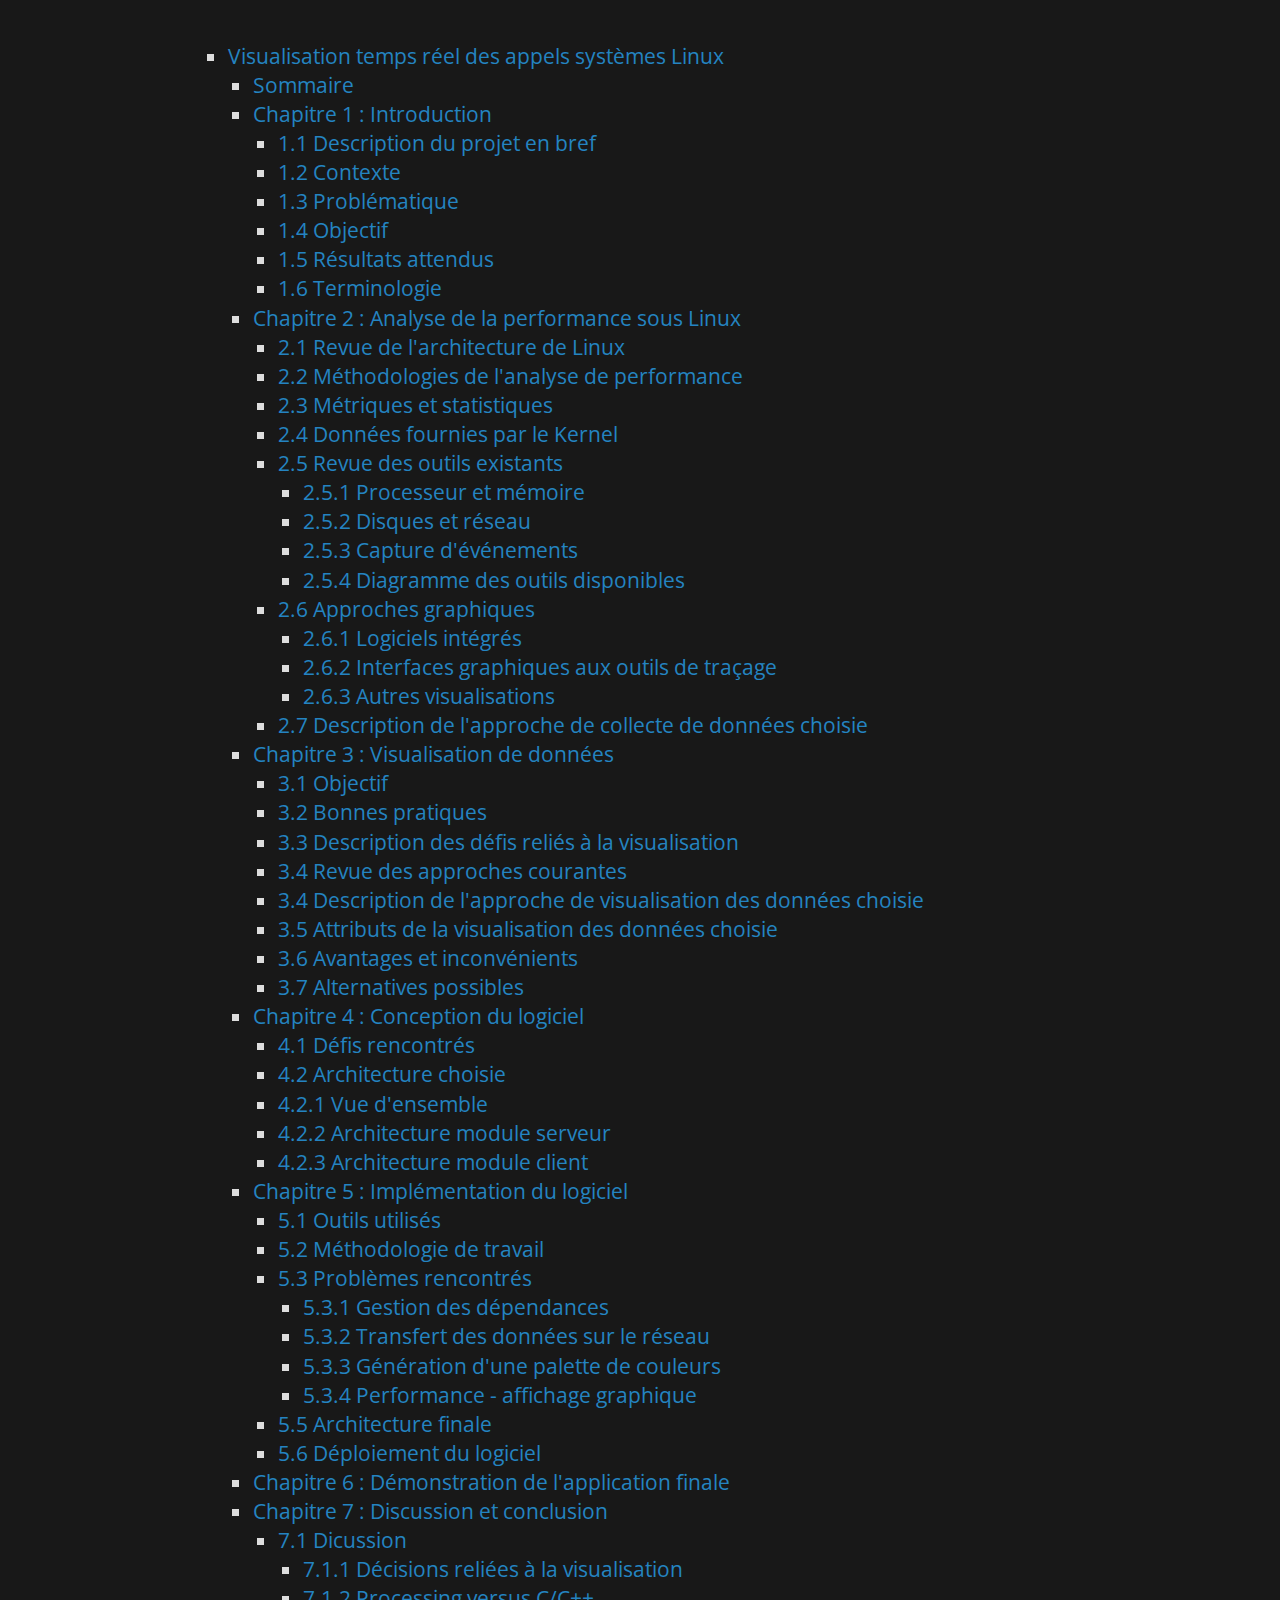
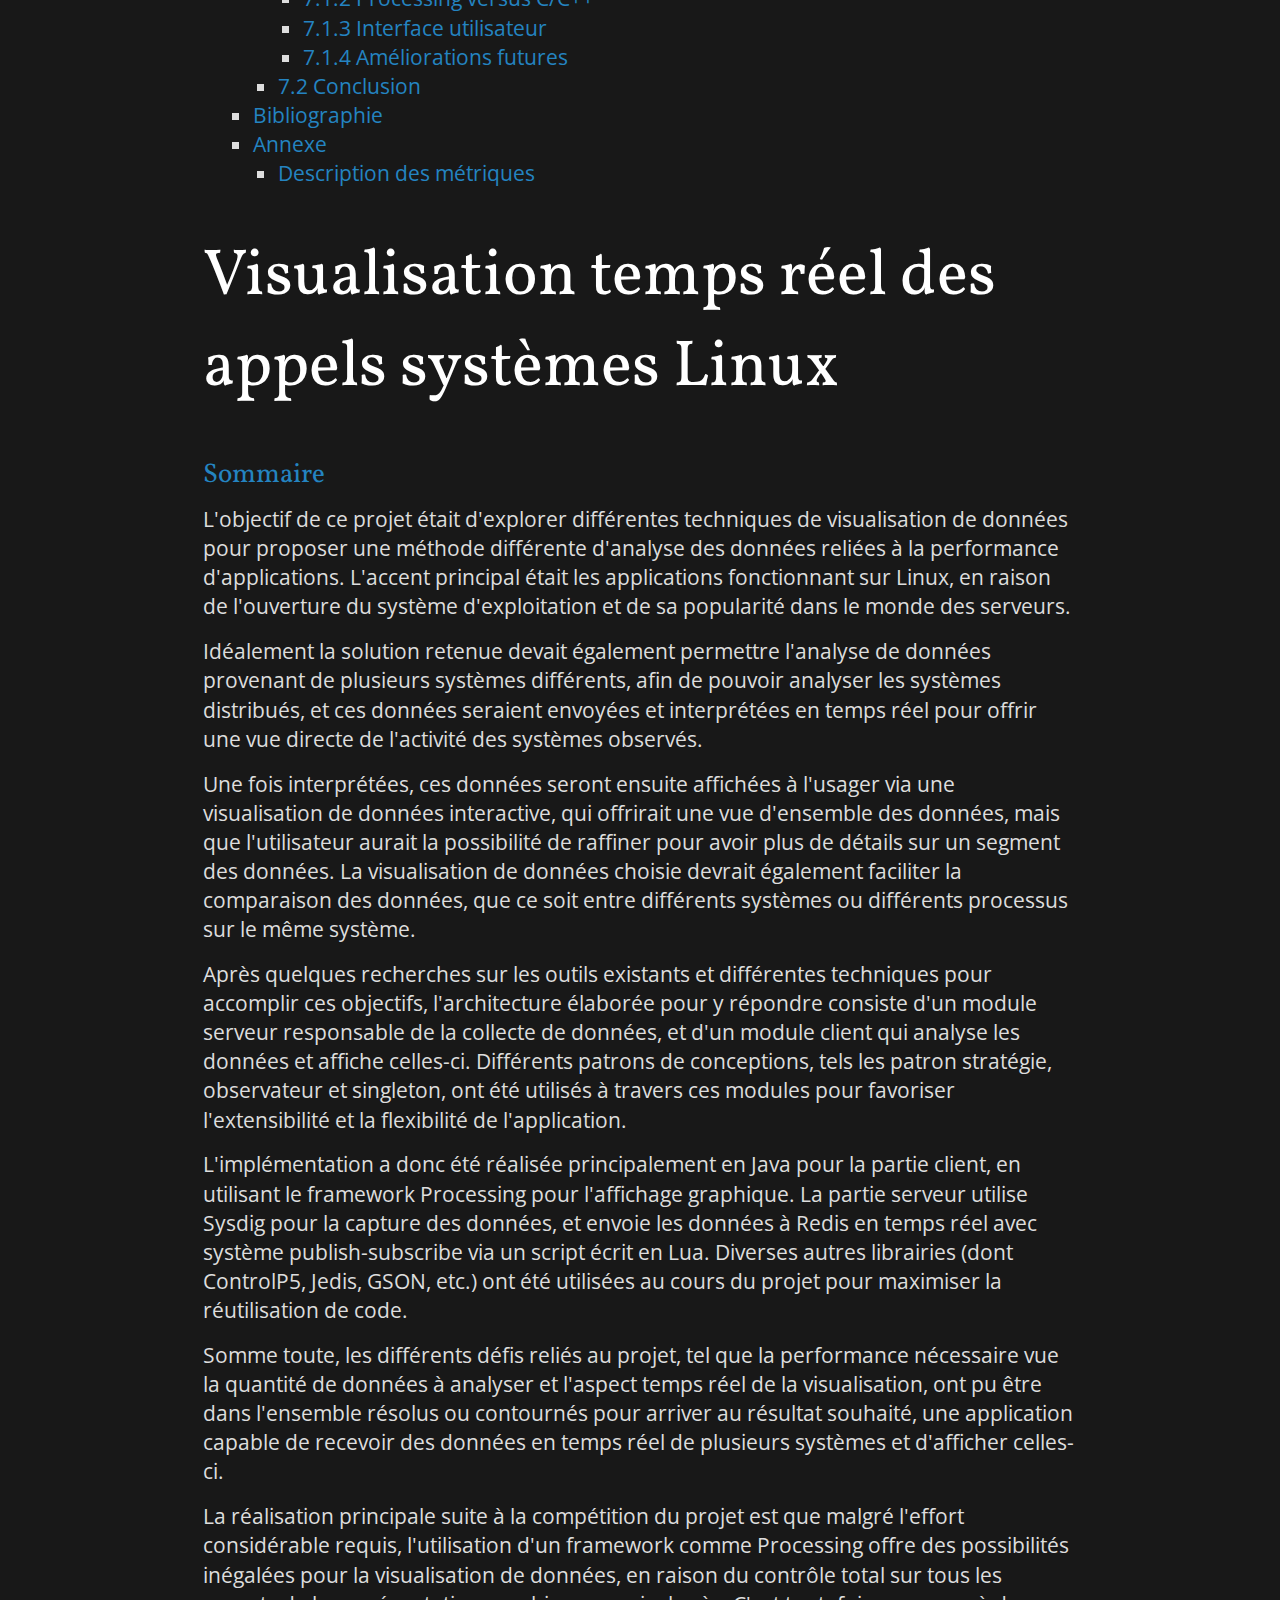
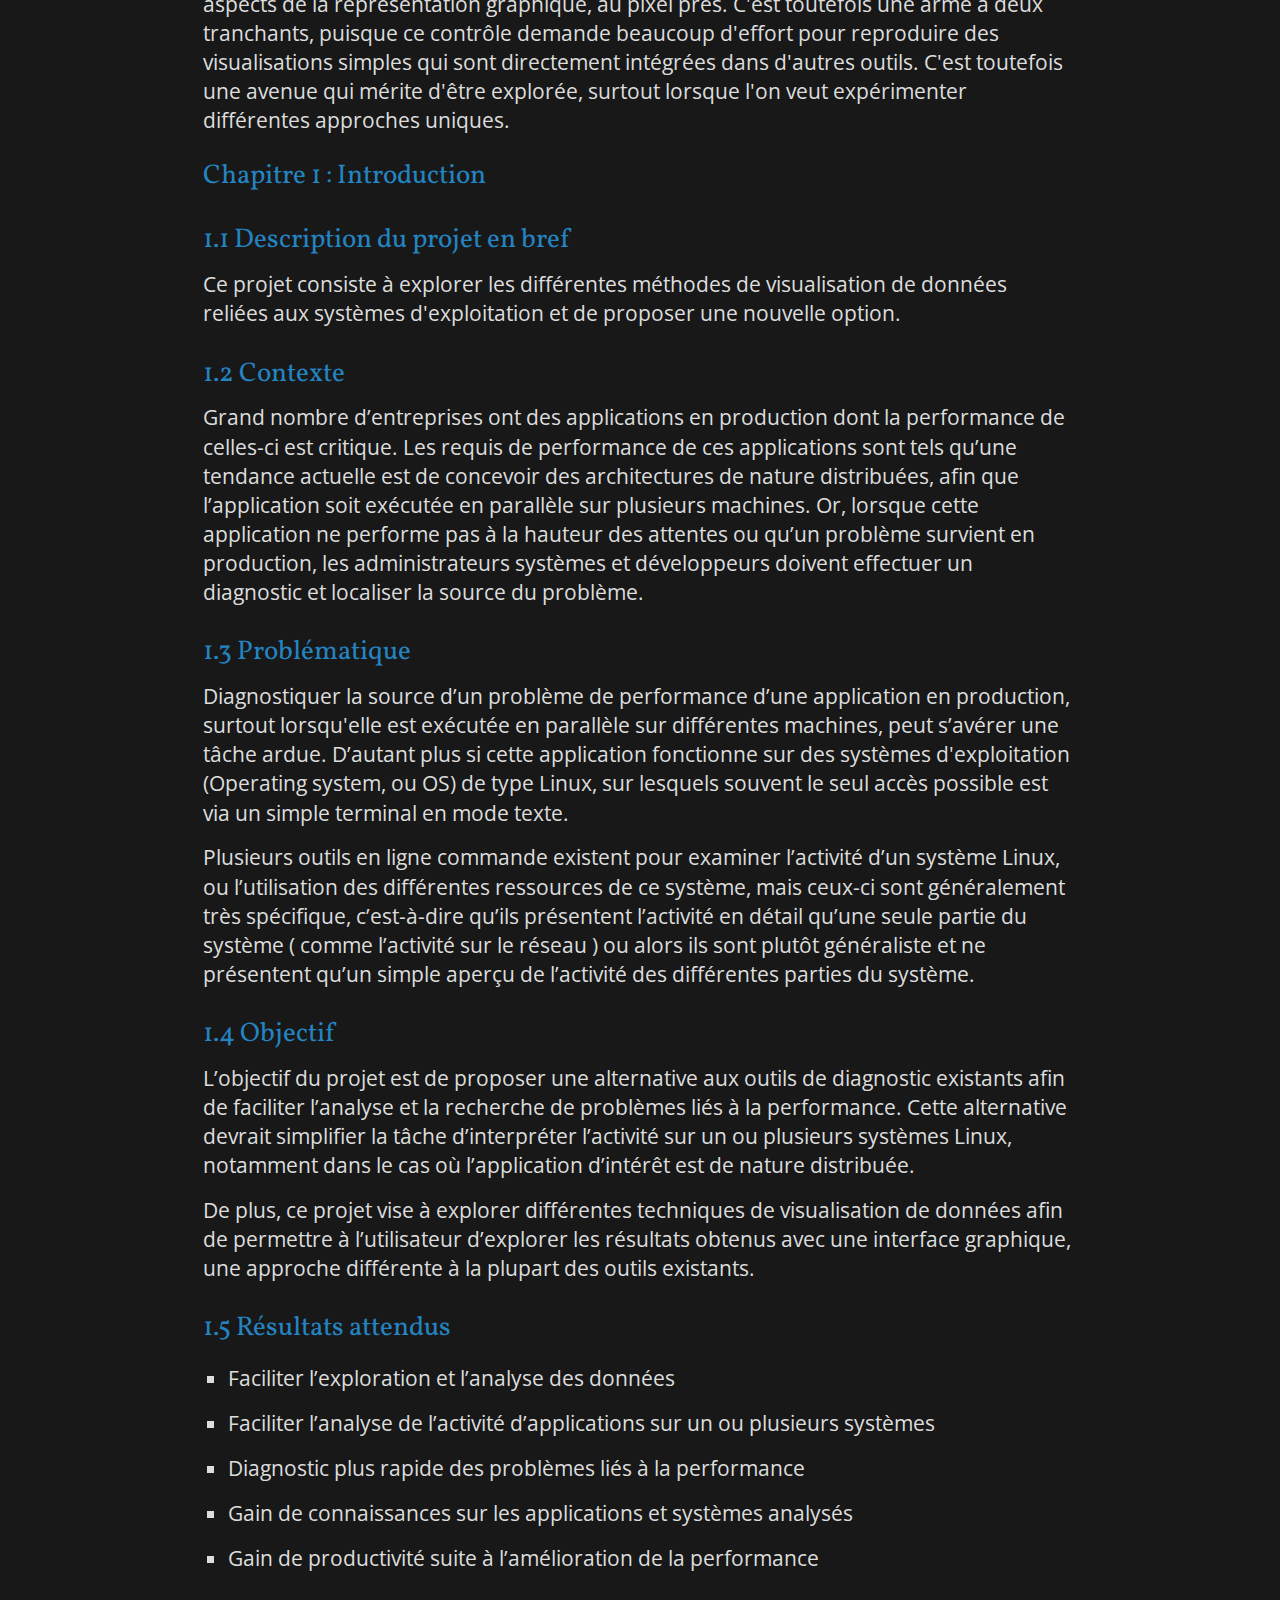
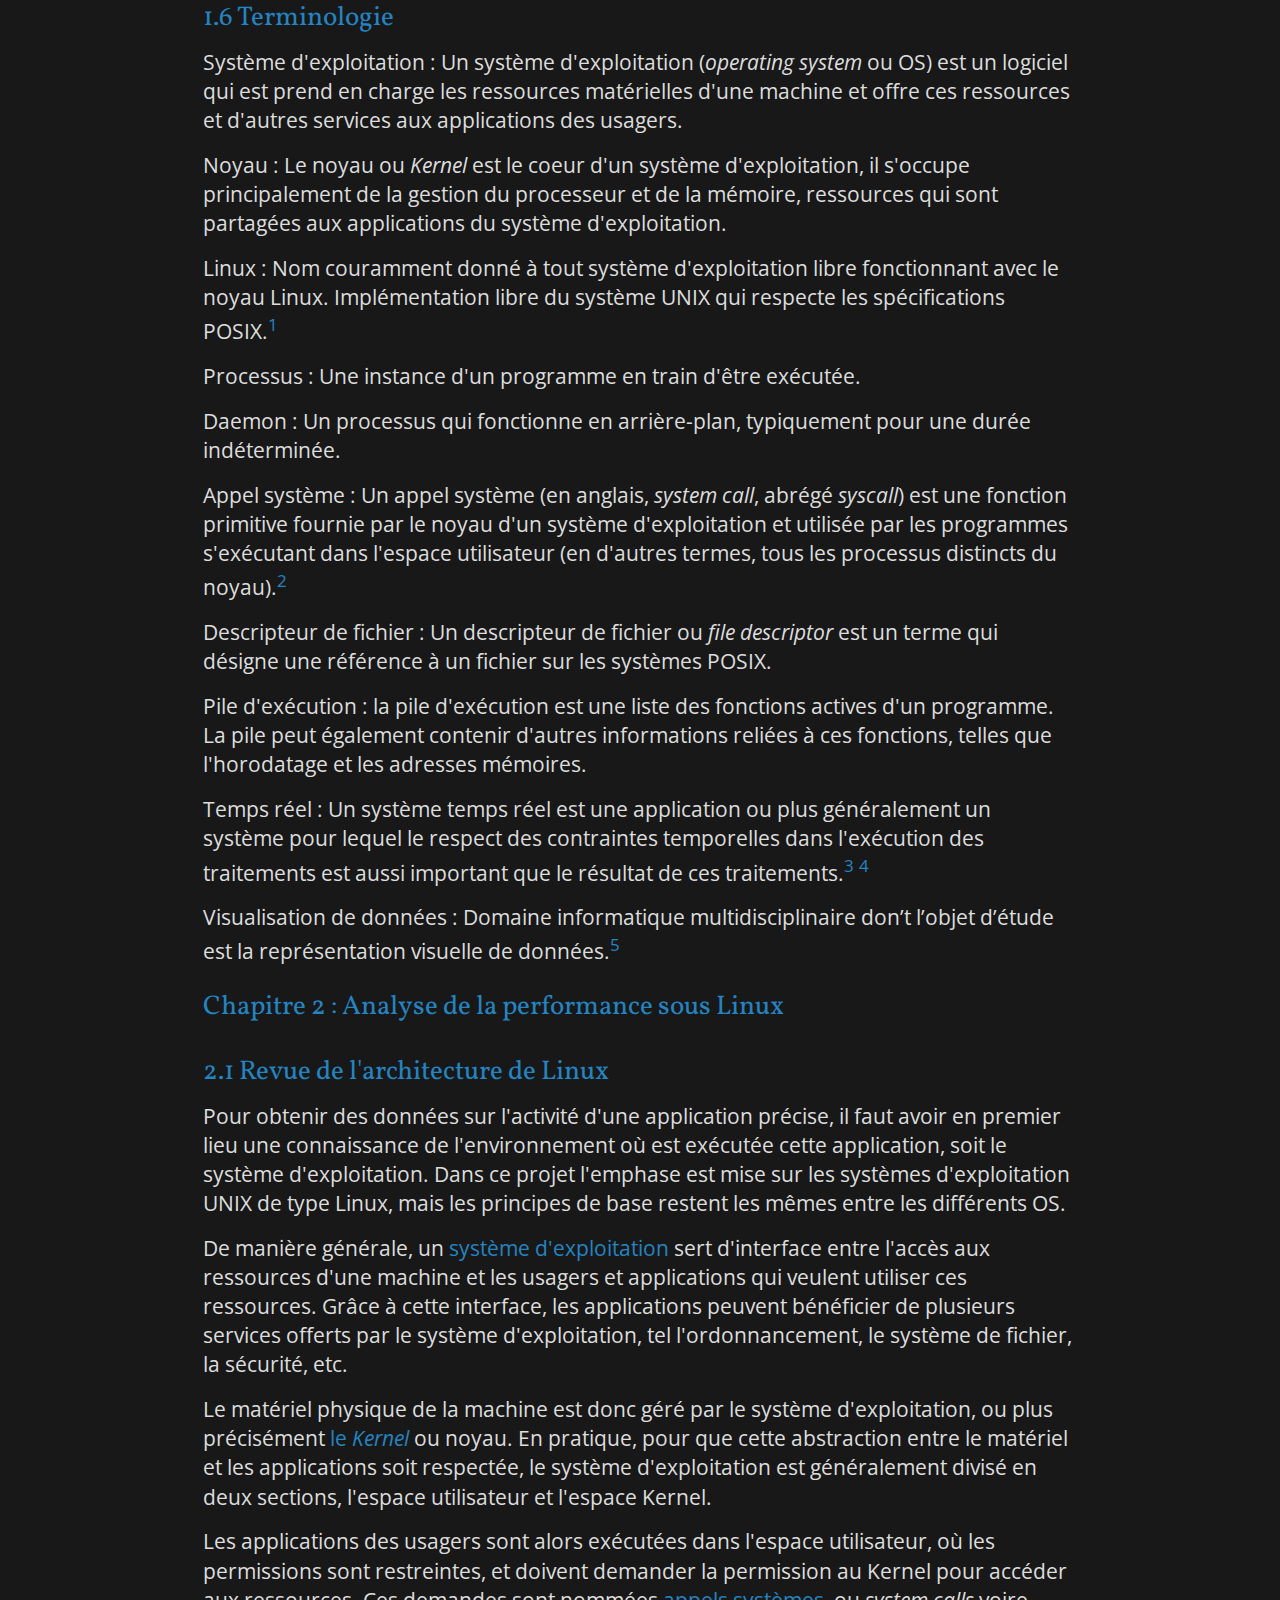
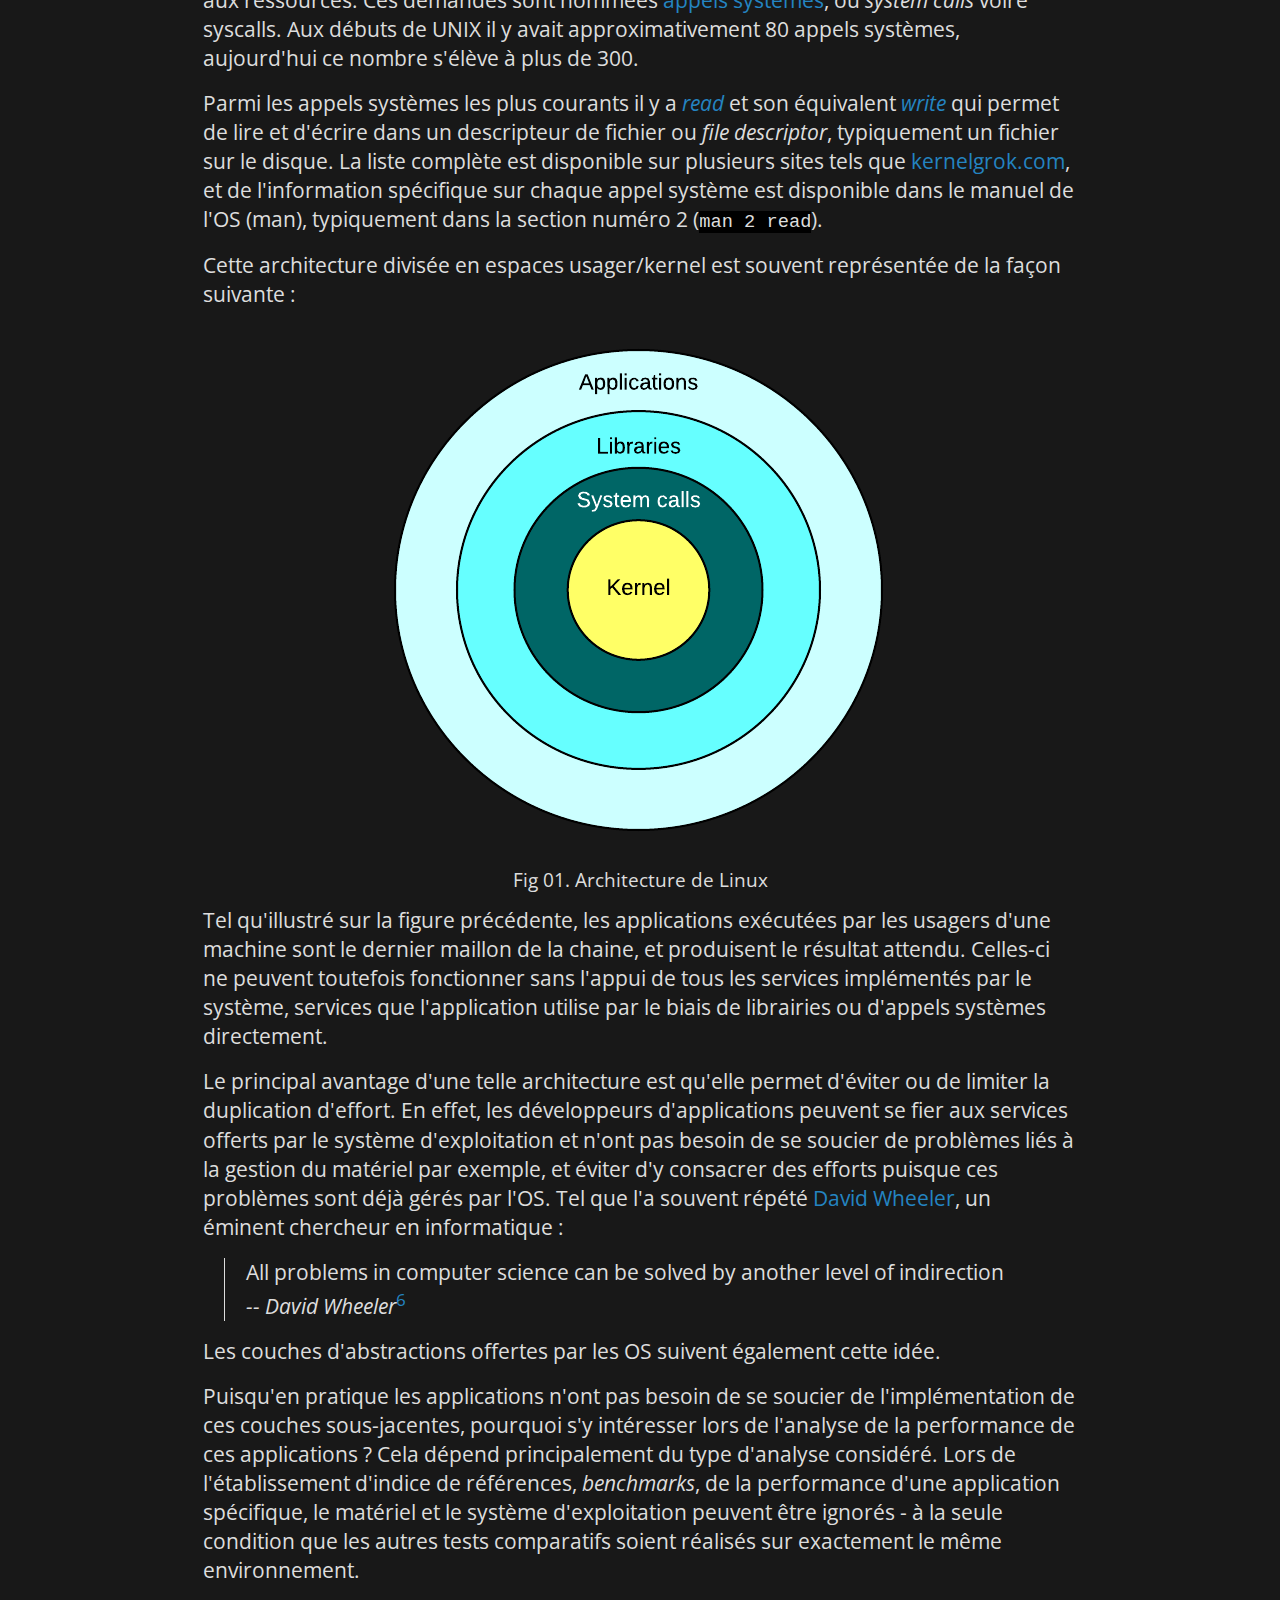
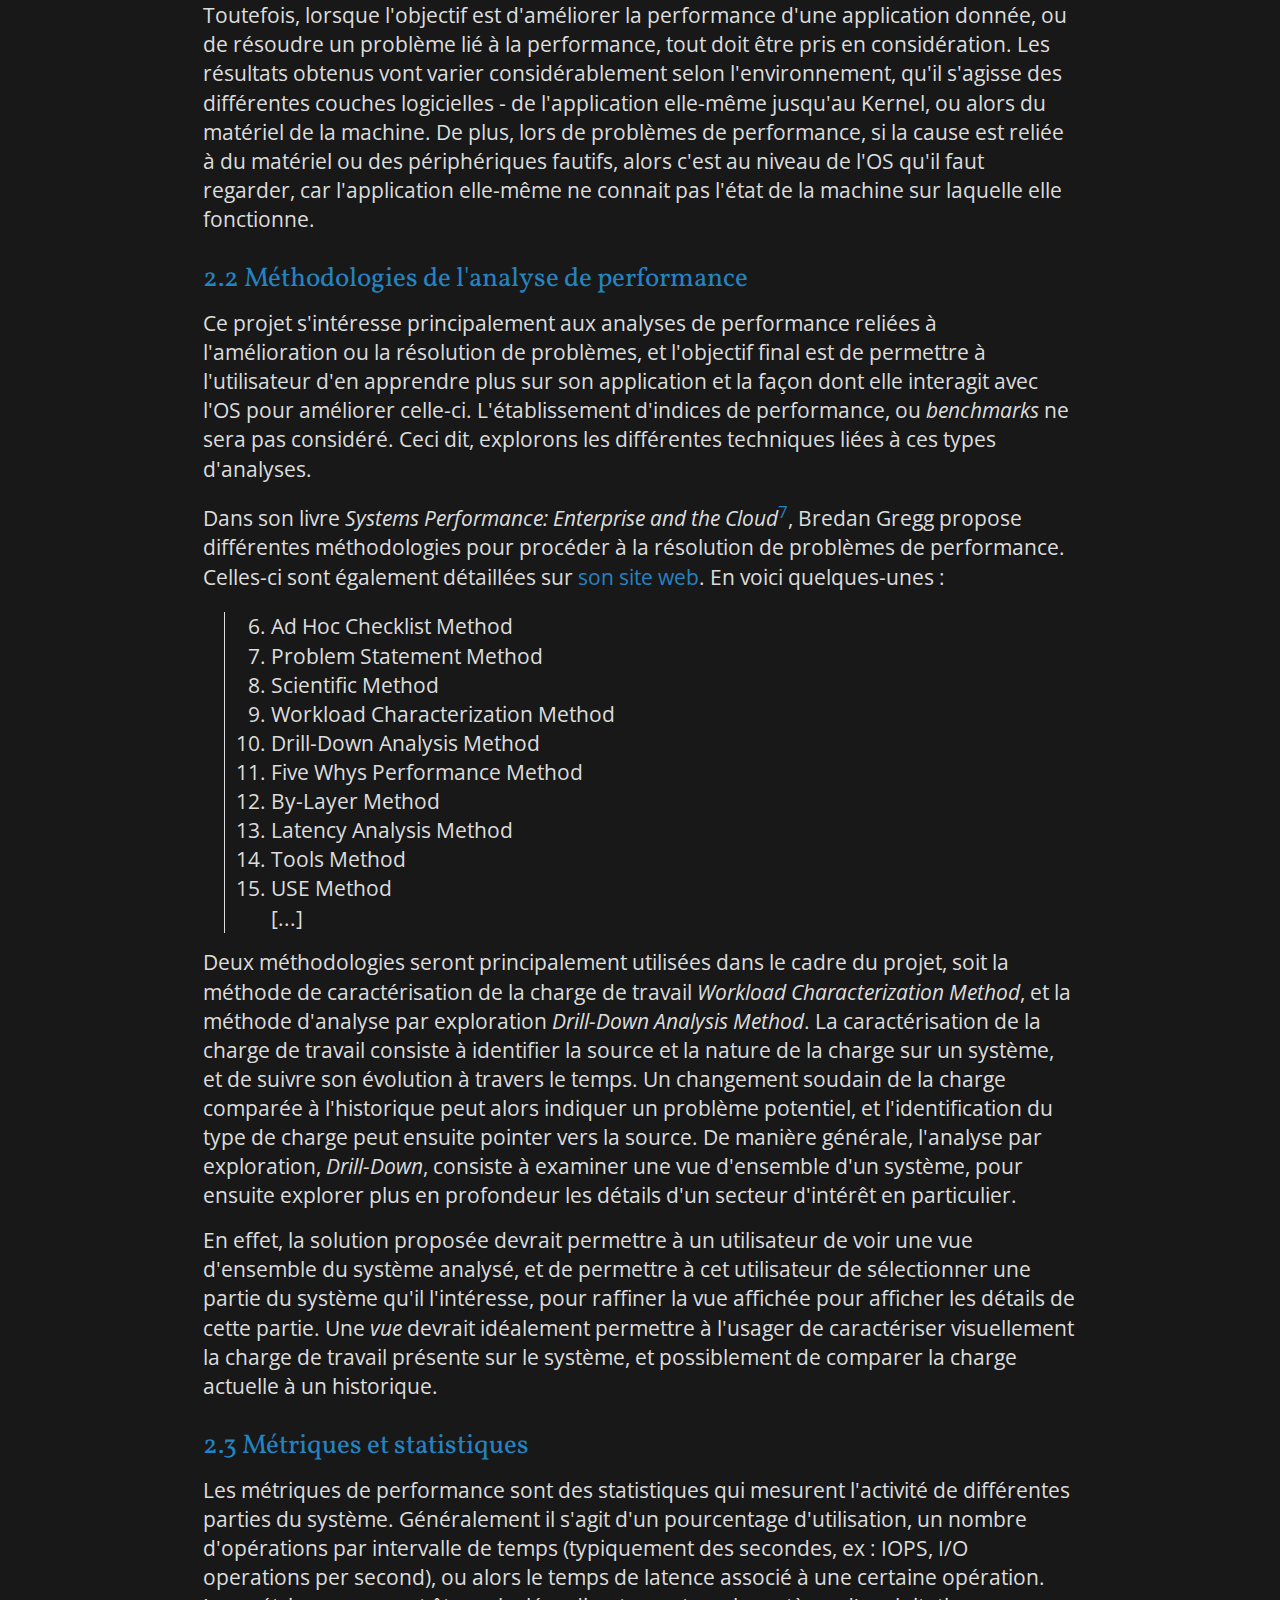
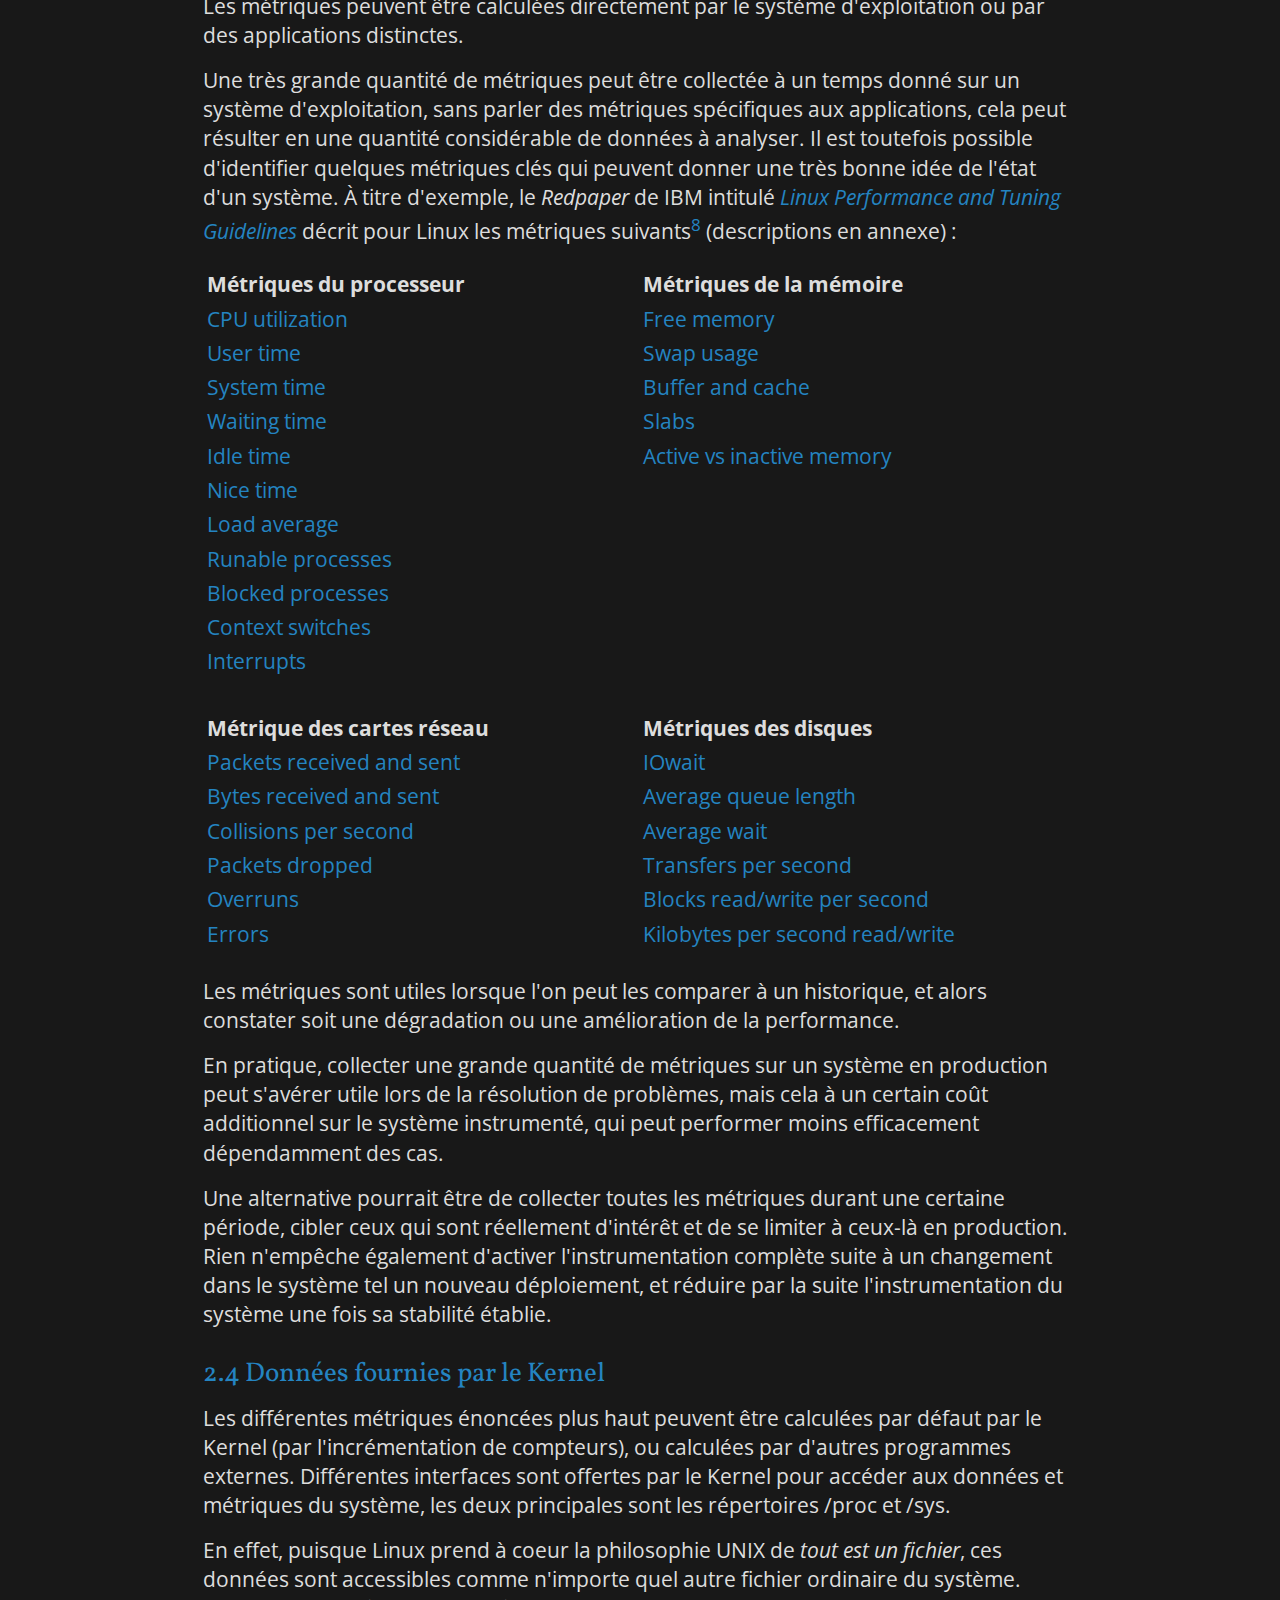
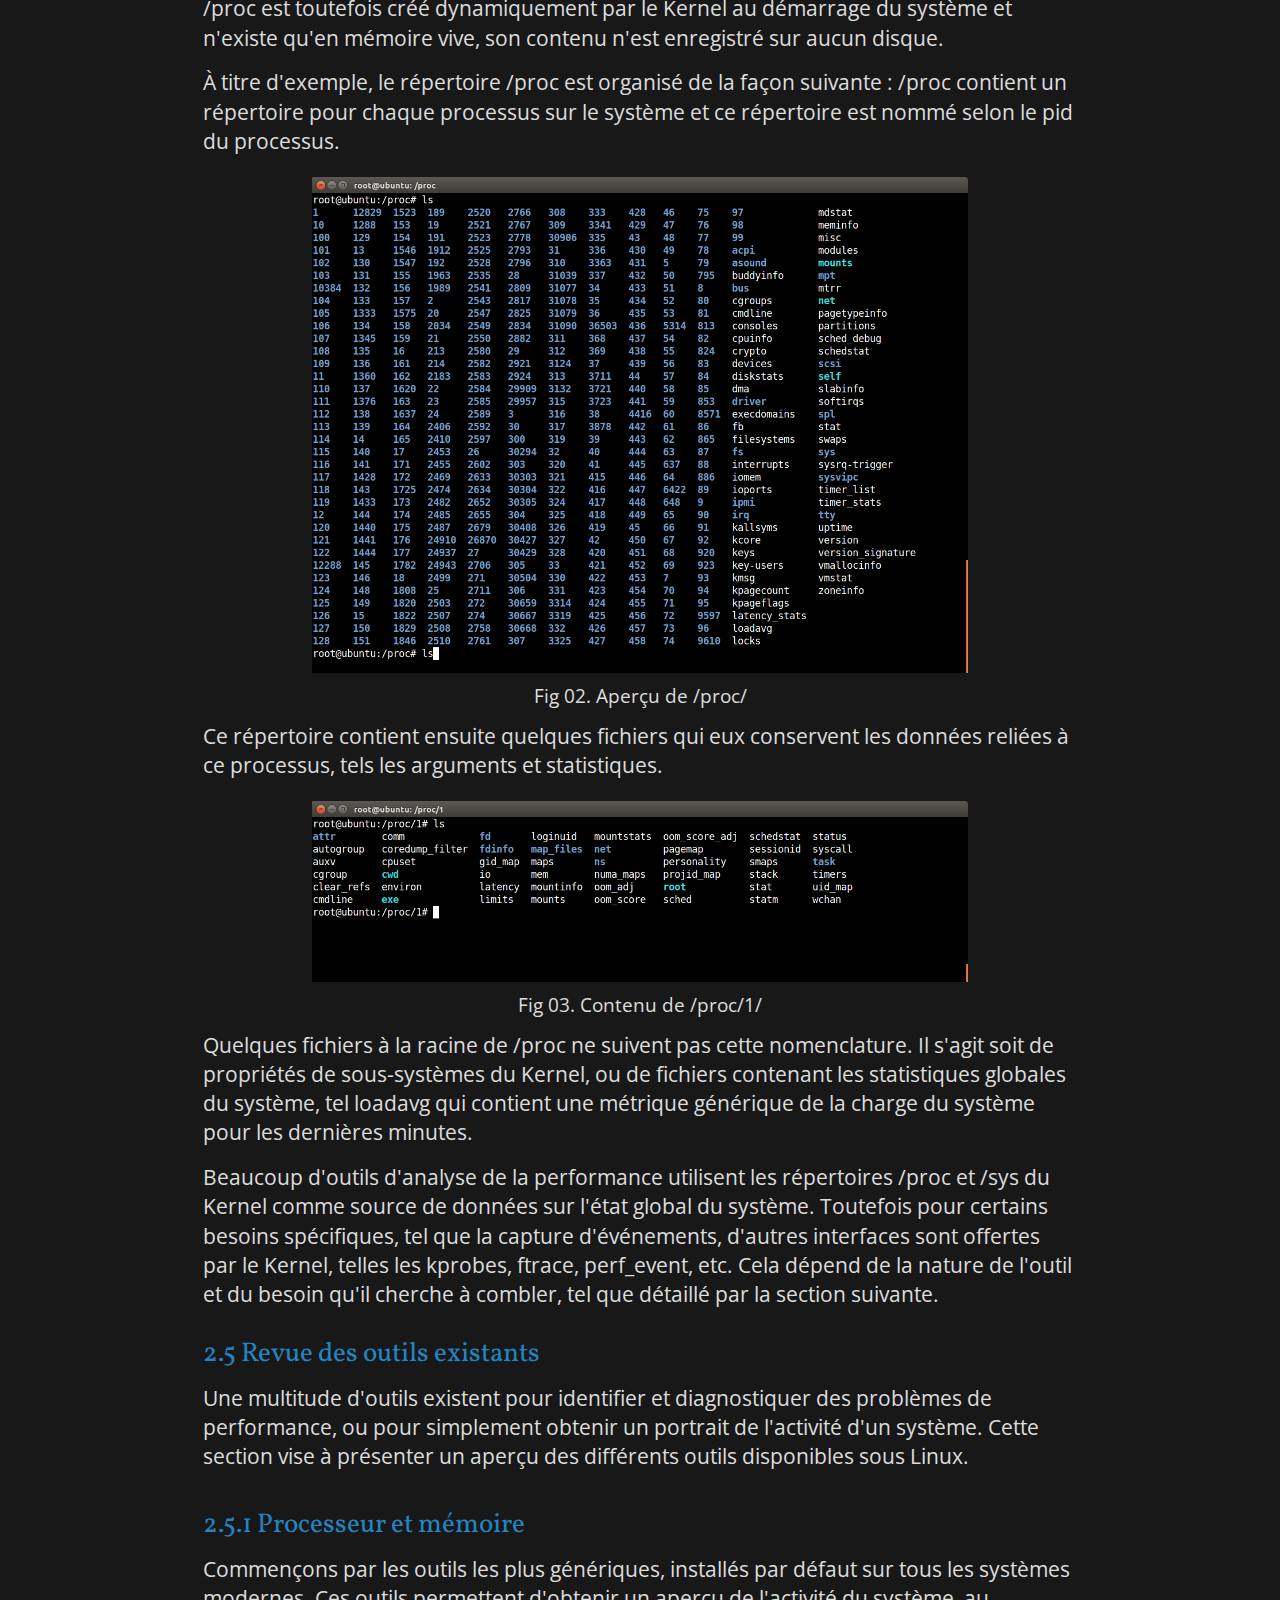
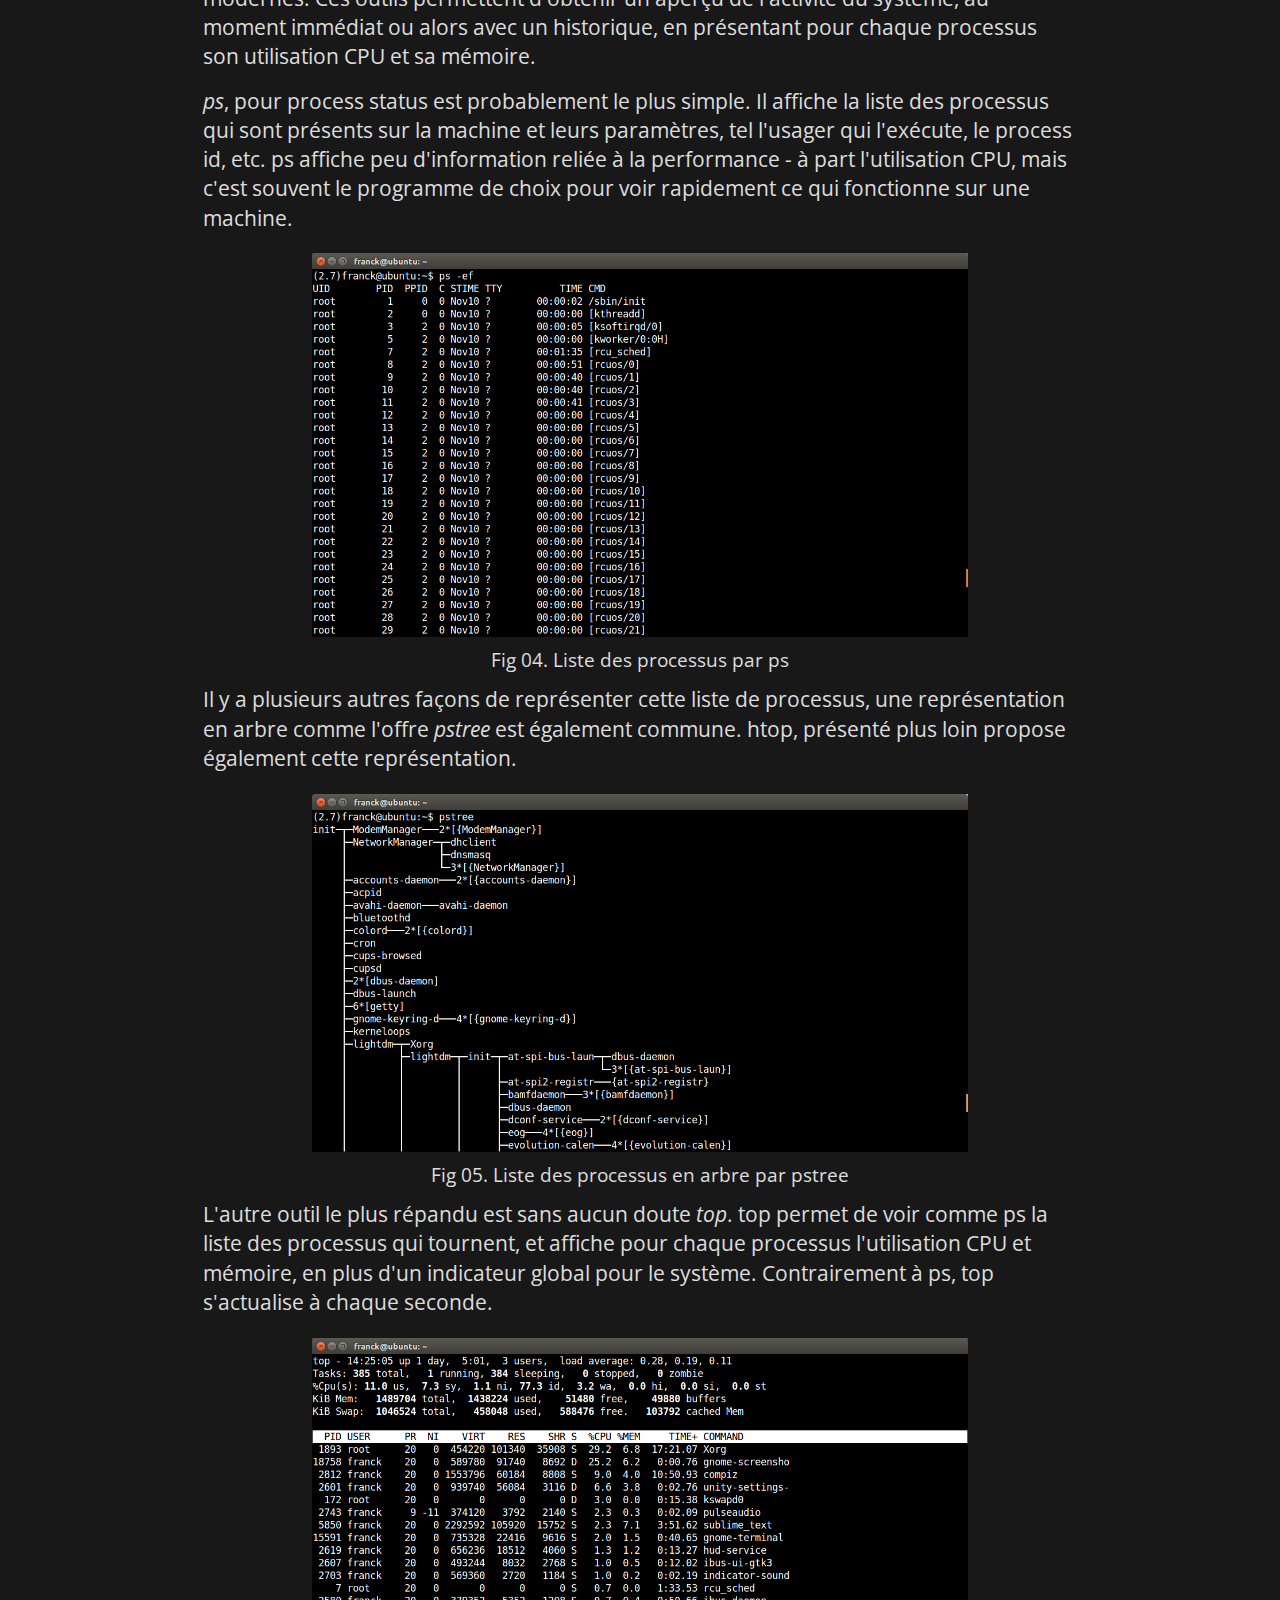
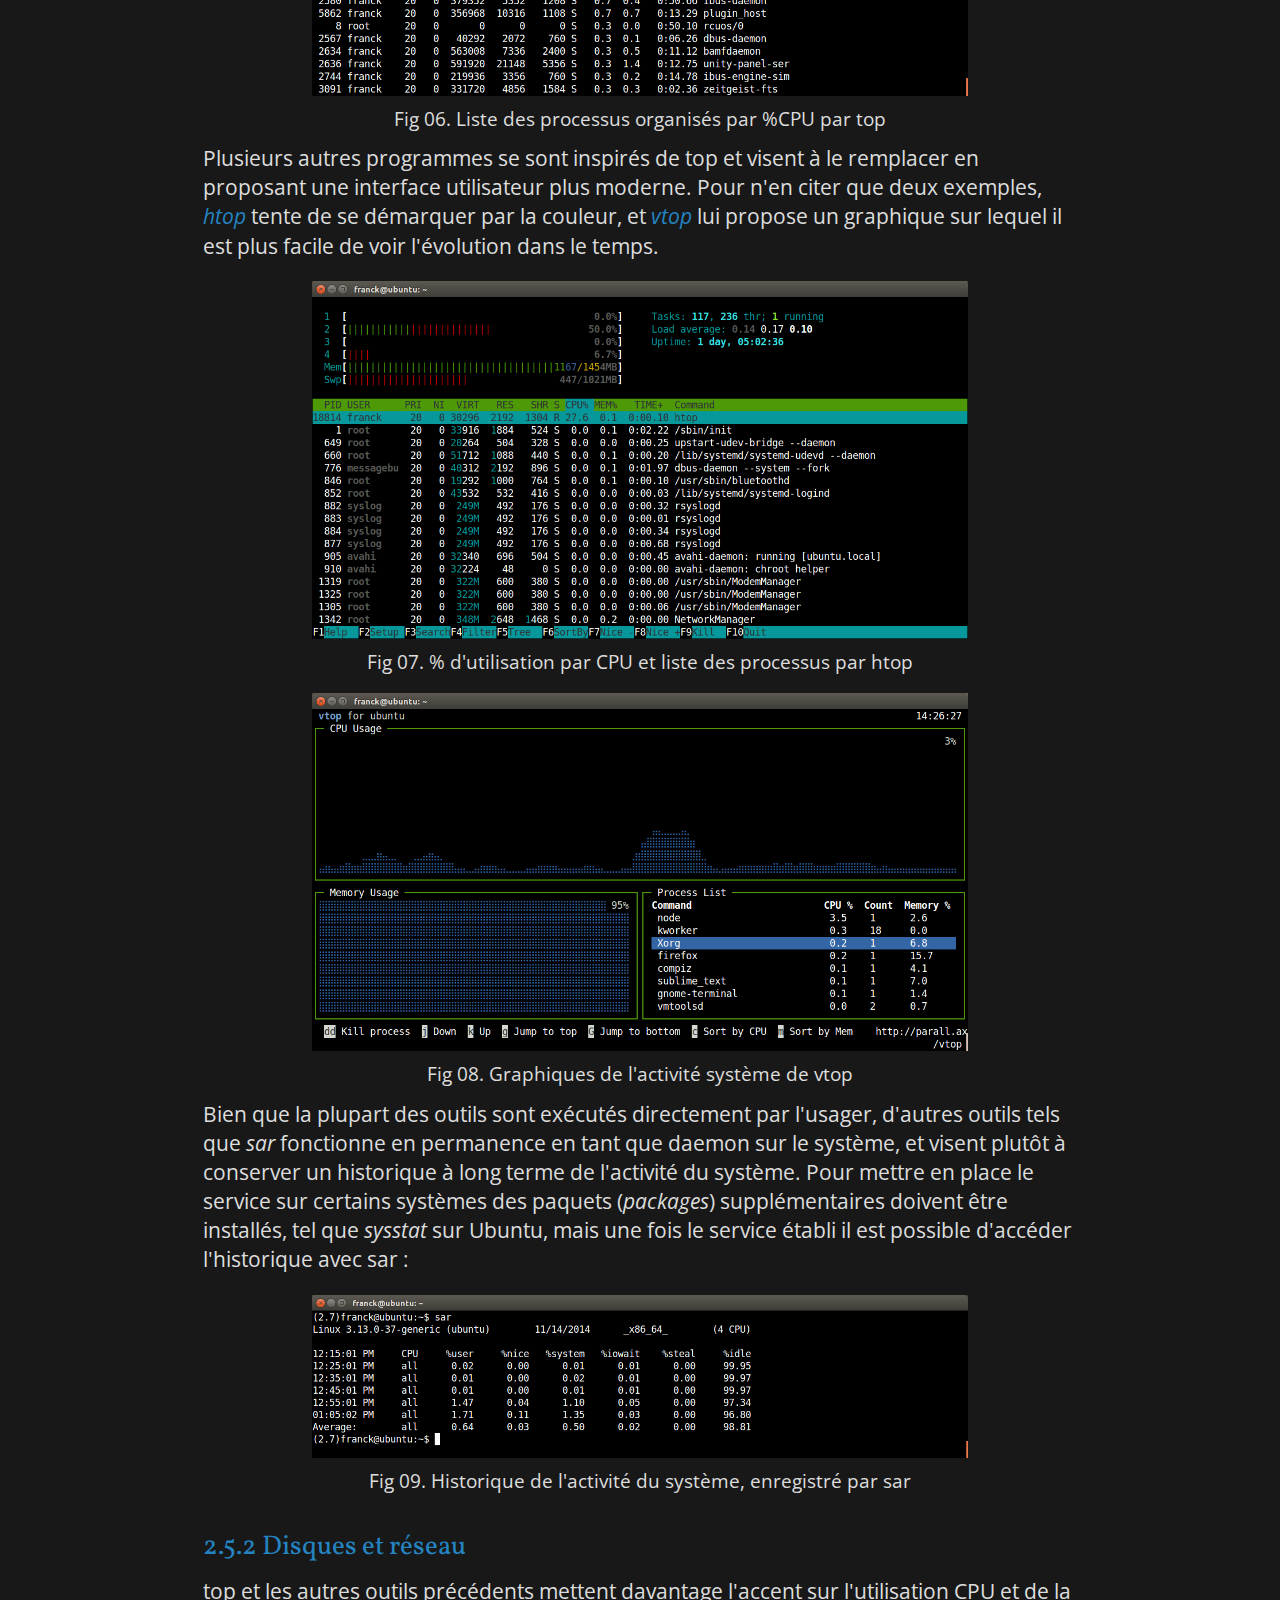
<file: index.html>
<!DOCTYPE html PUBLIC "-//W3C//DTD XHTML 1.0 Transitional//EN" "http://www.w3.org/TR/xhtml1/DTD/xhtml1-transitional.dtd">
<html xmlns="http://www.w3.org/1999/xhtml">
<head>
  <meta http-equiv="Content-Type" content="text/html; charset=utf-8" />
  <meta http-equiv="Content-Style-Type" content="text/css" />
  <meta name="generator" content="pandoc" />
  <title></title>
  <style type="text/css">code{white-space: pre;}</style>
  <link rel="stylesheet" href="style.css" type="text/css" />
</head>
<body>
<div id="TOC">
<ul>
<li><a href="#visualisation-temps-réel-des-appels-systèmes-linux">Visualisation temps réel des appels systèmes Linux</a><ul>
<li><a href="#sommaire">Sommaire</a></li>
<li><a href="#chapitre-1-introduction">Chapitre 1 : Introduction</a><ul>
<li><a href="#description-du-projet-en-bref">1.1 Description du projet en bref</a></li>
<li><a href="#contexte">1.2 Contexte</a></li>
<li><a href="#problématique">1.3 Problématique</a></li>
<li><a href="#objectif">1.4 Objectif</a></li>
<li><a href="#résultats-attendus">1.5 Résultats attendus</a></li>
<li><a href="#terminologie">1.6 Terminologie</a></li>
</ul></li>
<li><a href="#chapitre-2-analyse-de-la-performance-sous-linux">Chapitre 2 : Analyse de la performance sous Linux</a><ul>
<li><a href="#revue-de-larchitecture-de-linux">2.1 Revue de l'architecture de Linux</a></li>
<li><a href="#méthodologies-de-lanalyse-de-performance">2.2 Méthodologies de l'analyse de performance</a></li>
<li><a href="#métriques-et-statistiques">2.3 Métriques et statistiques</a></li>
<li><a href="#données-fournies-par-le-kernel">2.4 Données fournies par le Kernel</a></li>
<li><a href="#revue-des-outils-existants">2.5 Revue des outils existants</a><ul>
<li><a href="#processeur-et-mémoire">2.5.1 Processeur et mémoire</a></li>
<li><a href="#disques-et-réseau">2.5.2 Disques et réseau</a></li>
<li><a href="#capture-dévénements">2.5.3 Capture d'événements</a></li>
<li><a href="#diagramme-des-outils-disponibles">2.5.4 Diagramme des outils disponibles</a></li>
</ul></li>
<li><a href="#approches-graphiques">2.6 Approches graphiques</a><ul>
<li><a href="#logiciels-intégrés">2.6.1 Logiciels intégrés</a></li>
<li><a href="#interfaces-graphiques-aux-outils-de-traçage">2.6.2 Interfaces graphiques aux outils de traçage</a></li>
<li><a href="#autres-visualisations">2.6.3 Autres visualisations</a></li>
</ul></li>
<li><a href="#description-de-lapproche-de-collecte-de-données-choisie">2.7 Description de l'approche de collecte de données choisie</a></li>
</ul></li>
<li><a href="#chapitre-3-visualisation-de-données">Chapitre 3 : Visualisation de données</a><ul>
<li><a href="#objectif-1">3.1 Objectif</a></li>
<li><a href="#bonnes-pratiques">3.2 Bonnes pratiques</a></li>
<li><a href="#description-des-défis-reliés-à-la-visualisation">3.3 Description des défis reliés à la visualisation</a></li>
<li><a href="#revue-des-approches-courantes">3.4 Revue des approches courantes</a></li>
<li><a href="#description-de-lapproche-de-visualisation-des-données-choisie">3.4 Description de l'approche de visualisation des données choisie</a></li>
<li><a href="#attributs-de-la-visualisation-des-données-choisie">3.5 Attributs de la visualisation des données choisie</a></li>
<li><a href="#avantages-et-inconvénients">3.6 Avantages et inconvénients</a></li>
<li><a href="#alternatives-possibles">3.7 Alternatives possibles</a></li>
</ul></li>
<li><a href="#chapitre-4-conception-du-logiciel">Chapitre 4 : Conception du logiciel</a><ul>
<li><a href="#défis-rencontrés">4.1 Défis rencontrés</a></li>
<li><a href="#architecture-choisie">4.2 Architecture choisie</a></li>
<li><a href="#vue-densemble">4.2.1 Vue d'ensemble</a></li>
<li><a href="#architecture-module-serveur">4.2.2 Architecture module serveur</a></li>
<li><a href="#architecture-module-client">4.2.3 Architecture module client</a></li>
</ul></li>
<li><a href="#chapitre-5-implémentation-du-logiciel">Chapitre 5 : Implémentation du logiciel</a><ul>
<li><a href="#outils-utilisés">5.1 Outils utilisés</a></li>
<li><a href="#méthodologie-de-travail">5.2 Méthodologie de travail</a></li>
<li><a href="#problèmes-rencontrés">5.3 Problèmes rencontrés</a><ul>
<li><a href="#gestion-des-dépendances">5.3.1 Gestion des dépendances</a></li>
<li><a href="#transfert-des-données-sur-le-réseau">5.3.2 Transfert des données sur le réseau</a></li>
<li><a href="#génération-dune-palette-de-couleurs">5.3.3 Génération d'une palette de couleurs</a></li>
<li><a href="#performance---affichage-graphique">5.3.4 Performance - affichage graphique</a></li>
</ul></li>
<li><a href="#architecture-finale">5.5 Architecture finale</a></li>
<li><a href="#déploiement-du-logiciel">5.6 Déploiement du logiciel</a></li>
</ul></li>
<li><a href="#chapitre-6-démonstration-de-lapplication-finale">Chapitre 6 : Démonstration de l'application finale</a></li>
<li><a href="#chapitre-7-discussion-et-conclusion">Chapitre 7 : Discussion et conclusion</a><ul>
<li><a href="#dicussion">7.1 Dicussion</a><ul>
<li><a href="#décisions-reliées-à-la-visualisation">7.1.1 Décisions reliées à la visualisation</a></li>
<li><a href="#processing-versus-cc">7.1.2 Processing versus C/C++</a></li>
<li><a href="#interface-utilisateur">7.1.3 Interface utilisateur</a></li>
<li><a href="#améliorations-futures">7.1.4 Améliorations futures</a></li>
</ul></li>
<li><a href="#conclusion">7.2 Conclusion</a></li>
</ul></li>
<li><a href="#bibliographie">Bibliographie</a></li>
<li><a href="#annexe">Annexe</a><ul>
<li><a href="#description-des-métriques">Description des métriques</a></li>
</ul></li>
</ul></li>
</ul>
</div>
<!-- Rapport final de PFE - Francis Bonneau, automne 2014 -->

<h1 id="visualisation-temps-réel-des-appels-systèmes-linux"><a href="#visualisation-temps-réel-des-appels-systèmes-linux">Visualisation temps réel des appels systèmes Linux</a></h1>
<h2 id="sommaire"><a href="#sommaire">Sommaire</a></h2>
<p>L'objectif de ce projet était d'explorer différentes techniques de visualisation de données pour proposer une méthode différente d'analyse des données reliées à la performance d'applications. L'accent principal était les applications fonctionnant sur Linux, en raison de l'ouverture du système d'exploitation et de sa popularité dans le monde des serveurs.</p>
<p>Idéalement la solution retenue devait également permettre l'analyse de données provenant de plusieurs systèmes différents, afin de pouvoir analyser les systèmes distribués, et ces données seraient envoyées et interprétées en temps réel pour offrir une vue directe de l'activité des systèmes observés.</p>
<p>Une fois interprétées, ces données seront ensuite affichées à l'usager via une visualisation de données interactive, qui offrirait une vue d'ensemble des données, mais que l'utilisateur aurait la possibilité de raffiner pour avoir plus de détails sur un segment des données. La visualisation de données choisie devrait également faciliter la comparaison des données, que ce soit entre différents systèmes ou différents processus sur le même système.</p>
<p>Après quelques recherches sur les outils existants et différentes techniques pour accomplir ces objectifs, l'architecture élaborée pour y répondre consiste d'un module serveur responsable de la collecte de données, et d'un module client qui analyse les données et affiche celles-ci. Différents patrons de conceptions, tels les patron stratégie, observateur et singleton, ont été utilisés à travers ces modules pour favoriser l'extensibilité et la flexibilité de l'application.</p>
<p>L'implémentation a donc été réalisée principalement en Java pour la partie client, en utilisant le framework Processing pour l'affichage graphique. La partie serveur utilise Sysdig pour la capture des données, et envoie les données à Redis en temps réel avec système publish-subscribe via un script écrit en Lua. Diverses autres librairies (dont ControlP5, Jedis, GSON, etc.) ont été utilisées au cours du projet pour maximiser la réutilisation de code.</p>
<p>Somme toute, les différents défis reliés au projet, tel que la performance nécessaire vue la quantité de données à analyser et l'aspect temps réel de la visualisation, ont pu être dans l'ensemble résolus ou contournés pour arriver au résultat souhaité, une application capable de recevoir des données en temps réel de plusieurs systèmes et d'afficher celles-ci.</p>
<p>La réalisation principale suite à la compétition du projet est que malgré l'effort considérable requis, l'utilisation d'un framework comme Processing offre des possibilités inégalées pour la visualisation de données, en raison du contrôle total sur tous les aspects de la représentation graphique, au pixel près. C'est toutefois une arme à deux tranchants, puisque ce contrôle demande beaucoup d'effort pour reproduire des visualisations simples qui sont directement intégrées dans d'autres outils. C'est toutefois une avenue qui mérite d'être explorée, surtout lorsque l'on veut expérimenter différentes approches uniques.</p>
<h2 id="chapitre-1-introduction"><a href="#chapitre-1-introduction">Chapitre 1 : Introduction</a></h2>
<h3 id="description-du-projet-en-bref"><a href="#description-du-projet-en-bref">1.1 Description du projet en bref</a></h3>
<p>Ce projet consiste à explorer les différentes méthodes de visualisation de données reliées aux systèmes d'exploitation et de proposer une nouvelle option.</p>
<h3 id="contexte"><a href="#contexte">1.2 Contexte</a></h3>
<p>Grand nombre d’entreprises ont des applications en production dont la performance de celles-ci est critique. Les requis de performance de ces applications sont tels qu’une tendance actuelle est de concevoir des architectures de nature distribuées, afin que l’application soit exécutée en parallèle sur plusieurs machines. Or, lorsque cette application ne performe pas à la hauteur des attentes ou qu’un problème survient en production, les administrateurs systèmes et développeurs doivent effectuer un diagnostic et localiser la source du problème.</p>
<h3 id="problématique"><a href="#problématique">1.3 Problématique</a></h3>
<p>Diagnostiquer la source d’un problème de performance d’une application en production, surtout lorsqu'elle est exécutée en parallèle sur différentes machines, peut s’avérer une tâche ardue. D’autant plus si cette application fonctionne sur des systèmes d'exploitation (Operating system, ou OS) de type Linux, sur lesquels souvent le seul accès possible est via un simple terminal en mode texte.</p>
<p>Plusieurs outils en ligne commande existent pour examiner l’activité d’un système Linux, ou l’utilisation des différentes ressources de ce système, mais ceux-ci sont généralement très spécifique, c’est-à-dire qu’ils présentent l’activité en détail qu’une seule partie du système ( comme l’activité sur le réseau ) ou alors ils sont plutôt généraliste et ne présentent qu’un simple aperçu de l’activité des différentes parties du système.</p>
<h3 id="objectif"><a href="#objectif">1.4 Objectif</a></h3>
<p>L’objectif du projet est de proposer une alternative aux outils de diagnostic existants afin de faciliter l’analyse et la recherche de problèmes liés à la performance. Cette alternative devrait simplifier la tâche d’interpréter l’activité sur un ou plusieurs systèmes Linux, notamment dans le cas où l’application d’intérêt est de nature distribuée.</p>
<p>De plus, ce projet vise à explorer différentes techniques de visualisation de données afin de permettre à l’utilisateur d’explorer les résultats obtenus avec une interface graphique, une approche différente à la plupart des outils existants.</p>
<h3 id="résultats-attendus"><a href="#résultats-attendus">1.5 Résultats attendus</a></h3>
<ul>
<li><p>Faciliter l’exploration et l’analyse des données</p></li>
<li><p>Faciliter l’analyse de l’activité d’applications sur un ou plusieurs systèmes</p></li>
<li><p>Diagnostic plus rapide des problèmes liés à la performance</p></li>
<li><p>Gain de connaissances sur les applications et systèmes analysés</p></li>
<li><p>Gain de productivité suite à l’amélioration de la performance</p></li>
</ul>
<h3 id="terminologie"><a href="#terminologie">1.6 Terminologie</a></h3>
<p>Système d'exploitation : Un système d'exploitation (<em>operating system</em> ou OS) est un logiciel qui est prend en charge les ressources matérielles d'une machine et offre ces ressources et d'autres services aux applications des usagers.</p>
<p>Noyau : Le noyau ou <em>Kernel</em> est le coeur d'un système d'exploitation, il s'occupe principalement de la gestion du processeur et de la mémoire, ressources qui sont partagées aux applications du système d'exploitation.</p>
<p>Linux : Nom couramment donné à tout système d'exploitation libre fonctionnant avec le noyau Linux. Implémentation libre du système UNIX qui respecte les spécifications POSIX.<a href="#fn1" class="footnoteRef" id="fnref1"><sup>1</sup></a></p>
<p>Processus : Une instance d'un programme en train d'être exécutée.</p>
<p>Daemon : Un processus qui fonctionne en arrière-plan, typiquement pour une durée indéterminée.</p>
<p>Appel système : Un appel système (en anglais, <em>system call</em>, abrégé <em>syscall</em>) est une fonction primitive fournie par le noyau d'un système d'exploitation et utilisée par les programmes s'exécutant dans l'espace utilisateur (en d'autres termes, tous les processus distincts du noyau).<a href="#fn2" class="footnoteRef" id="fnref2"><sup>2</sup></a></p>
<p>Descripteur de fichier : Un descripteur de fichier ou <em>file descriptor</em> est un terme qui désigne une référence à un fichier sur les systèmes POSIX.</p>
<p>Pile d'exécution : la pile d'exécution est une liste des fonctions actives d'un programme. La pile peut également contenir d'autres informations reliées à ces fonctions, telles que l'horodatage et les adresses mémoires.</p>
<p>Temps réel : Un système temps réel est une application ou plus généralement un système pour lequel le respect des contraintes temporelles dans l'exécution des traitements est aussi important que le résultat de ces traitements.<a href="#fn3" class="footnoteRef" id="fnref3"><sup>3</sup></a> <a href="#fn4" class="footnoteRef" id="fnref4"><sup>4</sup></a></p>
<p>Visualisation de données : Domaine informatique multidisciplinaire don’t l’objet d’étude est la représentation visuelle de données.<a href="#fn5" class="footnoteRef" id="fnref5"><sup>5</sup></a></p>
<h2 id="chapitre-2-analyse-de-la-performance-sous-linux"><a href="#chapitre-2-analyse-de-la-performance-sous-linux">Chapitre 2 : Analyse de la performance sous Linux</a></h2>
<h3 id="revue-de-larchitecture-de-linux"><a href="#revue-de-larchitecture-de-linux">2.1 Revue de l'architecture de Linux</a></h3>
<p>Pour obtenir des données sur l'activité d'une application précise, il faut avoir en premier lieu une connaissance de l'environnement où est exécutée cette application, soit le système d'exploitation. Dans ce projet l'emphase est mise sur les systèmes d'exploitation UNIX de type Linux, mais les principes de base restent les mêmes entre les différents OS.</p>
<p>De manière générale, un <a href="http://fr.wikipedia.org/wiki/Syst%C3%A8me_d%27exploitation">système d'exploitation</a> sert d'interface entre l'accès aux ressources d'une machine et les usagers et applications qui veulent utiliser ces ressources. Grâce à cette interface, les applications peuvent bénéficier de plusieurs services offerts par le système d'exploitation, tel l'ordonnancement, le système de fichier, la sécurité, etc.</p>
<p>Le matériel physique de la machine est donc géré par le système d'exploitation, ou plus précisément <a href="http://fr.wikipedia.org/wiki/Noyau_de_syst%C3%A8me_d%27exploitation">le <em>Kernel</em></a> ou noyau. En pratique, pour que cette abstraction entre le matériel et les applications soit respectée, le système d'exploitation est généralement divisé en deux sections, l'espace utilisateur et l'espace Kernel.</p>
<p>Les applications des usagers sont alors exécutées dans l'espace utilisateur, où les permissions sont restreintes, et doivent demander la permission au Kernel pour accéder aux ressources. Ces demandes sont nommées <a href="http://fr.wikipedia.org/wiki/Appel_syst%C3%A8me">appels systèmes</a>, ou <em>system calls</em> voire syscalls. Aux débuts de UNIX il y avait approximativement 80 appels systèmes, aujourd'hui ce nombre s'élève à plus de 300.</p>
<p>Parmi les appels systèmes les plus courants il y a <a href="http://linux.die.net/man/2/read"><em>read</em></a> et son équivalent <a href="http://linux.die.net/man/2/write"><em>write</em></a> qui permet de lire et d'écrire dans un descripteur de fichier ou <em>file descriptor</em>, typiquement un fichier sur le disque. La liste complète est disponible sur plusieurs sites tels que <a href="http://syscalls.kernelgrok.com/">kernelgrok.com</a>, et de l'information spécifique sur chaque appel système est disponible dans le manuel de l'OS (man), typiquement dans la section numéro 2 (<code>man 2 read</code>).</p>
<p>Cette architecture divisée en espaces usager/kernel est souvent représentée de la façon suivante :</p>
<div class="figure">
<img src="figures/linux_arch.png" alt="Fig 01. Architecture de Linux" /><p class="caption">Fig 01. Architecture de Linux</p>
</div>
<p>Tel qu'illustré sur la figure précédente, les applications exécutées par les usagers d'une machine sont le dernier maillon de la chaine, et produisent le résultat attendu. Celles-ci ne peuvent toutefois fonctionner sans l'appui de tous les services implémentés par le système, services que l'application utilise par le biais de librairies ou d'appels systèmes directement.</p>
<p>Le principal avantage d'une telle architecture est qu'elle permet d'éviter ou de limiter la duplication d'effort. En effet, les développeurs d'applications peuvent se fier aux services offerts par le système d'exploitation et n'ont pas besoin de se soucier de problèmes liés à la gestion du matériel par exemple, et éviter d'y consacrer des efforts puisque ces problèmes sont déjà gérés par l'OS. Tel que l'a souvent répété <a href="https://en.wikipedia.org/wiki/David_Wheeler_(British_computer_scientist)">David Wheeler</a>, un éminent chercheur en informatique :</p>
<blockquote>
<p>All problems in computer science can be solved by another level of indirection<br />­<em>-- David Wheeler</em><a href="#fn6" class="footnoteRef" id="fnref6"><sup>6</sup></a></p>
</blockquote>
<p>Les couches d'abstractions offertes par les OS suivent également cette idée.</p>
<p>Puisqu'en pratique les applications n'ont pas besoin de se soucier de l'implémentation de ces couches sous-jacentes, pourquoi s'y intéresser lors de l'analyse de la performance de ces applications ? Cela dépend principalement du type d'analyse considéré. Lors de l'établissement d'indice de références, <em>benchmarks</em>, de la performance d'une application spécifique, le matériel et le système d'exploitation peuvent être ignorés - à la seule condition que les autres tests comparatifs soient réalisés sur exactement le même environnement.</p>
<p>Toutefois, lorsque l'objectif est d'améliorer la performance d'une application donnée, ou de résoudre un problème lié à la performance, tout doit être pris en considération. Les résultats obtenus vont varier considérablement selon l'environnement, qu'il s'agisse des différentes couches logicielles - de l'application elle-même jusqu'au Kernel, ou alors du matériel de la machine. De plus, lors de problèmes de performance, si la cause est reliée à du matériel ou des périphériques fautifs, alors c'est au niveau de l'OS qu'il faut regarder, car l'application elle-même ne connait pas l'état de la machine sur laquelle elle fonctionne.</p>
<h3 id="méthodologies-de-lanalyse-de-performance"><a href="#méthodologies-de-lanalyse-de-performance">2.2 Méthodologies de l'analyse de performance</a></h3>
<p>Ce projet s'intéresse principalement aux analyses de performance reliées à l'amélioration ou la résolution de problèmes, et l'objectif final est de permettre à l'utilisateur d'en apprendre plus sur son application et la façon dont elle interagit avec l'OS pour améliorer celle-ci. L'établissement d'indices de performance, ou <em>benchmarks</em> ne sera pas considéré. Ceci dit, explorons les différentes techniques liées à ces types d'analyses.</p>
<p>Dans son livre <em>Systems Performance: Enterprise and the Cloud</em><a href="#fn7" class="footnoteRef" id="fnref7"><sup>7</sup></a>, Bredan Gregg propose différentes méthodologies pour procéder à la résolution de problèmes de performance. Celles-ci sont également détaillées sur <a href="http://www.brendangregg.com/methodology.html">son site web</a>. En voici quelques-unes :</p>
<blockquote>
<ol start="6" style="list-style-type: decimal">
<li>Ad Hoc Checklist Method</li>
<li>Problem Statement Method</li>
<li>Scientific Method</li>
<li>Workload Characterization Method</li>
<li>Drill-Down Analysis Method</li>
<li>Five Whys Performance Method</li>
<li>By-Layer Method</li>
<li>Latency Analysis Method</li>
<li>Tools Method</li>
<li>USE Method<br />[...]</li>
</ol>
</blockquote>
<p>Deux méthodologies seront principalement utilisées dans le cadre du projet, soit la méthode de caractérisation de la charge de travail <em>Workload Characterization Method</em>, et la méthode d'analyse par exploration <em>Drill-Down Analysis Method</em>. La caractérisation de la charge de travail consiste à identifier la source et la nature de la charge sur un système, et de suivre son évolution à travers le temps. Un changement soudain de la charge comparée à l'historique peut alors indiquer un problème potentiel, et l'identification du type de charge peut ensuite pointer vers la source. De manière générale, l'analyse par exploration, <em>Drill-Down</em>, consiste à examiner une vue d'ensemble d'un système, pour ensuite explorer plus en profondeur les détails d'un secteur d'intérêt en particulier.</p>
<p>En effet, la solution proposée devrait permettre à un utilisateur de voir une vue d'ensemble du système analysé, et de permettre à cet utilisateur de sélectionner une partie du système qu'il l'intéresse, pour raffiner la vue affichée pour afficher les détails de cette partie. Une <em>vue</em> devrait idéalement permettre à l'usager de caractériser visuellement la charge de travail présente sur le système, et possiblement de comparer la charge actuelle à un historique.</p>
<h3 id="métriques-et-statistiques"><a href="#métriques-et-statistiques">2.3 Métriques et statistiques</a></h3>
<p>Les métriques de performance sont des statistiques qui mesurent l'activité de différentes parties du système. Généralement il s'agit d'un pourcentage d'utilisation, un nombre d'opérations par intervalle de temps (typiquement des secondes, ex : IOPS, I/O operations per second), ou alors le temps de latence associé à une certaine opération. Les métriques peuvent être calculées directement par le système d'exploitation ou par des applications distinctes.</p>
<p>Une très grande quantité de métriques peut être collectée à un temps donné sur un système d'exploitation, sans parler des métriques spécifiques aux applications, cela peut résulter en une quantité considérable de données à analyser. Il est toutefois possible d'identifier quelques métriques clés qui peuvent donner une très bonne idée de l'état d'un système. À titre d'exemple, le <em>Redpaper</em> de IBM intitulé <a href="http://www.redbooks.ibm.com/redpapers/pdfs/redp4285.pdf"><em>Linux Performance and Tuning Guidelines</em></a> décrit pour Linux les métriques suivants<a href="#fn8" class="footnoteRef" id="fnref8"><sup>8</sup></a> (descriptions en annexe) :</p>
<table>
<thead>
<tr class="header">
<th align="left">Métriques du processeur</th>
<th align="left">Métriques de la mémoire</th>
</tr>
</thead>
<tbody>
<tr class="odd">
<td align="left"><a href="#cpu-utilization">CPU utilization</a></td>
<td align="left"><a href="#free-memory">Free memory</a></td>
</tr>
<tr class="even">
<td align="left"><a href="#user-time">User time</a></td>
<td align="left"><a href="#swap-usage">Swap usage</a></td>
</tr>
<tr class="odd">
<td align="left"><a href="#system-time">System time</a></td>
<td align="left"><a href="#buffer-and-cache">Buffer and cache</a></td>
</tr>
<tr class="even">
<td align="left"><a href="#waiting-time">Waiting time</a></td>
<td align="left"><a href="#slabs">Slabs</a></td>
</tr>
<tr class="odd">
<td align="left"><a href="#idle-time">Idle time</a></td>
<td align="left"><a href="#active-vs-inactive-memory">Active vs inactive memory</a></td>
</tr>
<tr class="even">
<td align="left"><a href="#nice-time">Nice time</a></td>
<td align="left"></td>
</tr>
<tr class="odd">
<td align="left"><a href="#load-average">Load average</a></td>
<td align="left"></td>
</tr>
<tr class="even">
<td align="left"><a href="#runnable-processes">Runable processes</a></td>
<td align="left"></td>
</tr>
<tr class="odd">
<td align="left"><a href="#blocked-processes">Blocked processes</a></td>
<td align="left"></td>
</tr>
<tr class="even">
<td align="left"><a href="#context-swiches">Context switches</a></td>
<td align="left"></td>
</tr>
<tr class="odd">
<td align="left"><a href="#interrups">Interrupts</a></td>
<td align="left"></td>
</tr>
</tbody>
</table>
<table>
<thead>
<tr class="header">
<th align="left">Métrique des cartes réseau</th>
<th align="left">Métriques des disques</th>
</tr>
</thead>
<tbody>
<tr class="odd">
<td align="left"><a href="#packets-received-and-sent">Packets received and sent</a></td>
<td align="left"><a href="#iowait">IOwait</a></td>
</tr>
<tr class="even">
<td align="left"><a href="#bytes-received-and-sent">Bytes received and sent</a></td>
<td align="left"><a href="#average-queue-length">Average queue length</a></td>
</tr>
<tr class="odd">
<td align="left"><a href="#collisions-per-second">Collisions per second</a></td>
<td align="left"><a href="#average-wait">Average wait</a></td>
</tr>
<tr class="even">
<td align="left"><a href="#packets-dropped">Packets dropped</a></td>
<td align="left"><a href="#transferts-per-second">Transfers per second</a></td>
</tr>
<tr class="odd">
<td align="left"><a href="#overruns">Overruns</a></td>
<td align="left"><a href="#blocks-readwrite-per-second">Blocks read/write per second</a></td>
</tr>
<tr class="even">
<td align="left"><a href="#errors">Errors</a></td>
<td align="left"><a href="#kilobytes-per-second-readwrite">Kilobytes per second read/write</a></td>
</tr>
</tbody>
</table>
<p>Les métriques sont utiles lorsque l'on peut les comparer à un historique, et alors constater soit une dégradation ou une amélioration de la performance.</p>
<p>En pratique, collecter une grande quantité de métriques sur un système en production peut s'avérer utile lors de la résolution de problèmes, mais cela à un certain coût additionnel sur le système instrumenté, qui peut performer moins efficacement dépendamment des cas.</p>
<p>Une alternative pourrait être de collecter toutes les métriques durant une certaine période, cibler ceux qui sont réellement d'intérêt et de se limiter à ceux-là en production. Rien n'empêche également d'activer l'instrumentation complète suite à un changement dans le système tel un nouveau déploiement, et réduire par la suite l'instrumentation du système une fois sa stabilité établie.</p>
<h3 id="données-fournies-par-le-kernel"><a href="#données-fournies-par-le-kernel">2.4 Données fournies par le Kernel</a></h3>
<p>Les différentes métriques énoncées plus haut peuvent être calculées par défaut par le Kernel (par l'incrémentation de compteurs), ou calculées par d'autres programmes externes. Différentes interfaces sont offertes par le Kernel pour accéder aux données et métriques du système, les deux principales sont les répertoires /proc et /sys.</p>
<p>En effet, puisque Linux prend à coeur la philosophie UNIX de <em>tout est un fichier</em>, ces données sont accessibles comme n'importe quel autre fichier ordinaire du système. /proc est toutefois créé dynamiquement par le Kernel au démarrage du système et n'existe qu'en mémoire vive, son contenu n'est enregistré sur aucun disque.</p>
<p>À titre d'exemple, le répertoire /proc est organisé de la façon suivante : /proc contient un répertoire pour chaque processus sur le système et ce répertoire est nommé selon le pid du processus.</p>
<div class="figure">
<img src="figures/proc.png" alt="Fig 02. Aperçu de /proc/" /><p class="caption">Fig 02. Aperçu de /proc/</p>
</div>
<p>Ce répertoire contient ensuite quelques fichiers qui eux conservent les données reliées à ce processus, tels les arguments et statistiques.</p>
<div class="figure">
<img src="figures/proc2.png" alt="Fig 03. Contenu de /proc/1/" /><p class="caption">Fig 03. Contenu de /proc/1/</p>
</div>
<p>Quelques fichiers à la racine de /proc ne suivent pas cette nomenclature. Il s'agit soit de propriétés de sous-systèmes du Kernel, ou de fichiers contenant les statistiques globales du système, tel loadavg qui contient une métrique générique de la charge du système pour les dernières minutes.</p>
<p>Beaucoup d'outils d'analyse de la performance utilisent les répertoires /proc et /sys du Kernel comme source de données sur l'état global du système. Toutefois pour certains besoins spécifiques, tel que la capture d'événements, d'autres interfaces sont offertes par le Kernel, telles les kprobes, ftrace, perf_event, etc. Cela dépend de la nature de l'outil et du besoin qu'il cherche à combler, tel que détaillé par la section suivante.</p>
<h3 id="revue-des-outils-existants"><a href="#revue-des-outils-existants">2.5 Revue des outils existants</a></h3>
<p>Une multitude d'outils existent pour identifier et diagnostiquer des problèmes de performance, ou pour simplement obtenir un portrait de l'activité d'un système. Cette section vise à présenter un aperçu des différents outils disponibles sous Linux.</p>
<h4 id="processeur-et-mémoire"><a href="#processeur-et-mémoire">2.5.1 Processeur et mémoire</a></h4>
<p>Commençons par les outils les plus génériques, installés par défaut sur tous les systèmes modernes. Ces outils permettent d'obtenir un aperçu de l'activité du système, au moment immédiat ou alors avec un historique, en présentant pour chaque processus son utilisation CPU et sa mémoire.</p>
<p><em>ps</em>, pour process status est probablement le plus simple. Il affiche la liste des processus qui sont présents sur la machine et leurs paramètres, tel l'usager qui l'exécute, le process id, etc. ps affiche peu d'information reliée à la performance - à part l'utilisation CPU, mais c'est souvent le programme de choix pour voir rapidement ce qui fonctionne sur une machine.</p>
<div class="figure">
<img src="figures/ps.png" alt="Fig 04. Liste des processus par ps" /><p class="caption">Fig 04. Liste des processus par ps</p>
</div>
<p>Il y a plusieurs autres façons de représenter cette liste de processus, une représentation en arbre comme l'offre <em>pstree</em> est également commune. htop, présenté plus loin propose également cette représentation.</p>
<div class="figure">
<img src="figures/pstree.png" alt="Fig 05. Liste des processus en arbre par pstree" /><p class="caption">Fig 05. Liste des processus en arbre par pstree</p>
</div>
<p>L'autre outil le plus répandu est sans aucun doute <em>top</em>. top permet de voir comme ps la liste des processus qui tournent, et affiche pour chaque processus l'utilisation CPU et mémoire, en plus d'un indicateur global pour le système. Contrairement à ps, top s'actualise à chaque seconde.</p>
<div class="figure">
<img src="figures/top.png" alt="Fig 06. Liste des processus organisés par %CPU par top" /><p class="caption">Fig 06. Liste des processus organisés par %CPU par top</p>
</div>
<p>Plusieurs autres programmes se sont inspirés de top et visent à le remplacer en proposant une interface utilisateur plus moderne. Pour n'en citer que deux exemples, <em><a href="http://hisham.hm/htop/">htop</a></em> tente de se démarquer par la couleur, et <em><a href="https://parall.ax/vtop">vtop</a></em> lui propose un graphique sur lequel il est plus facile de voir l'évolution dans le temps.</p>
<div class="figure">
<img src="figures/htop.png" alt="Fig 07. % d&#39;utilisation par CPU et liste des processus par htop" /><p class="caption">Fig 07. % d'utilisation par CPU et liste des processus par htop</p>
</div>
<div class="figure">
<img src="figures/vtop.png" alt="Fig 08. Graphiques de l&#39;activité système de vtop" /><p class="caption">Fig 08. Graphiques de l'activité système de vtop</p>
</div>
<p>Bien que la plupart des outils sont exécutés directement par l'usager, d'autres outils tels que <em>sar</em> fonctionne en permanence en tant que daemon sur le système, et visent plutôt à conserver un historique à long terme de l'activité du système. Pour mettre en place le service sur certains systèmes des paquets (<em>packages</em>) supplémentaires doivent être installés, tel que <em>sysstat</em> sur Ubuntu, mais une fois le service établi il est possible d'accéder l'historique avec sar :</p>
<div class="figure">
<img src="figures/sar.png" alt="Fig 09. Historique de l&#39;activité du système, enregistré par sar" /><p class="caption">Fig 09. Historique de l'activité du système, enregistré par sar</p>
</div>
<h4 id="disques-et-réseau"><a href="#disques-et-réseau">2.5.2 Disques et réseau</a></h4>
<p>top et les autres outils précédents mettent davantage l'accent sur l'utilisation CPU et de la mémoire, or il existe plusieurs autres outils qui les complémentent en permettant de voir l'activité des autres ressources du système, tel que les cartes réseaux et les disques.</p>
<p>Plusieurs outils de la famille *stat peuvent être utilisés à cet effet. <em>mpstat</em> et <em>vmstat</em> affichent des statistiques similaires à top, mais <em>iostat</em> quand à lui affiche des statistiques sur l'activité des disques durs du système.</p>
<div class="figure">
<img src="figures/mpstat_vmstat_iostat.png" alt="Fig 10 mpstat - vmstat - iostat" /><p class="caption">Fig 10 mpstat - vmstat - iostat</p>
</div>
<p><em>netstat</em> quant à lui affiche les connexions réseau établies par les processus, très similaire à ps par le fait qu'il n'affiche que peu de statistiques sur les connexions, mais c'est souvent la première étape pour déterminer l'état actuel.</p>
<div class="figure">
<img src="figures/netstat.png" alt="Fig 11.Liste des connexions ouvertes, par netstat" /><p class="caption">Fig 11.Liste des connexions ouvertes, par netstat</p>
</div>
<p><em><a href="http://www.roland-riegel.de/nload/">nload</a></em> est un autre outil dédié à l'activité réseau, similaire à vtop du fait qu'il affiche un historique qui est mis à jour à un intervalle régulier.</p>
<div class="figure">
<img src="figures/nload.png" alt="Fig 12. Diagramme de la charge réseau avec nload" /><p class="caption">Fig 12. Diagramme de la charge réseau avec nload</p>
</div>
<p><em><a href="http://guichaz.free.fr/iotop/">iotop</a></em> est l'équivalent de top pour les disques durs. Il affiche l'activité de lecture et écriture sur les disques pour chaque processus et présente une liste des processus avec le plus d'activité.</p>
<div class="figure">
<img src="figures/iotop.png" alt="Fig 13. iotop affiche que la commande du -h / lit le disque à 19MB/sec" /><p class="caption">Fig 13. iotop affiche que la commande <code>du -h /</code> lit le disque à 19MB/sec</p>
</div>
<p>Un autre logiciel qui mérite d'être mentionné est <em><a href="http://collectl.sourceforge.net/index.html">Collectl</a></em>, qui est similaire aux autres outils *stat du fait qu'il affiche les données à un intervalle régulier, mais il se démarque par la quantité de données qu'il peut accéder, Collectl permet de mesurer l'activité d'une quantité impressionnante de sous-systèmes différents, que ce soit la mémoire, les disques, le réseau, et même certaines cartes graphiques.</p>
<div class="figure">
<img src="figures/collectl.png" alt="Fig 14. Aperçu des nombreuses métriques collectées par collectl" /><p class="caption">Fig 14. Aperçu des nombreuses métriques collectées par collectl</p>
</div>
<h4 id="capture-dévénements"><a href="#capture-dévénements">2.5.3 Capture d'événements</a></h4>
<p>Les outils présentés jusqu'à présent permettent de mesurer l'activité de différentes parties d'un système donné, et d'identifier avec différents niveaux de succès la source de cette activité, du moins le processus responsable. Or, lorsqu'un problème survient sur un processus critique du système, et qu'il faut identifier ce que fait ce processus et la source du problème, il faut parfois plus de données. Une façon d'obtenir ces données est par l'utilisation de logiciel de traçage ou <em>tracing</em>, qui eux peuvent capturer les événements en temps réel et afficher ceux-ci.</p>
<p>La définition d'un événement peut varier selon l'outil, mais typiquement il s'agit d'une interaction entre un processus et le système d'exploitation à un instant précis. Cette interaction prend souvent la forme d'un appel système, et dans ce cas il s'agit alors d'une requête par le processus suivie d'une réponse par le système quelques instants après. Par exemple un processus peut envoyer une requête de lecture <em>read</em> pour accéder aux derniers octets du fichier /var/log/syslog, et le système va répondre en envoyant les quelques octets demandés peu de temps après.</p>
<p>Juste le fait de pouvoir observer en temps réel les différentes requêtes d'accès au système de fichiers ou au réseau permet d'en apprendre beaucoup sur l'état du processus et d'analyser son comportement pour voir s'il réagit comme il le devrait. <em>strace</em> est un outil disponible par défaut sur presque tous les systèmes Linux et qui permet de faire exactement cela, il suffit de lui indiquer le pid du processus à analyser, et il va afficher les appels systèmes de ce processus au fur et à mesure que ceux-ci surviennent.</p>
<div class="figure">
<img src="figures/strace.png" alt="Fig 15. Quelques appels système interceptés avec strace" /><p class="caption">Fig 15. Quelques appels système interceptés avec strace</p>
</div>
<p>Il existe toutefois plusieurs autres outils similaires à strace qui ajoutent d'autres fonctionnalités plus avancées, tel que la possibilité d'injecter des sondes ou <em>probes</em> ( des fonctions personnalisées qui sont exécutées lorsque qu'un certain événement arrive) directement dans le kernel, afin de capturer des données plus spécifiques à certaines conditions. <em><a href="http://dtrace.org/blogs/about/">Dtrace</a></em> est probablement l'un des outils les plus avancés de cette catégorie, mais comme il à été initialement développé pour Solaris son support Linux n'est pas aussi stable. Plusieurs outils similaires ont été développés pour Linux, tel <em><a href="https://sourceware.org/systemtap/">SystemTap</a></em>, <em><a href="https://perf.wiki.kernel.org/index.php/Main_Page">perf</a></em>, <em><a href="https://lttng.org/">LTTng</a></em> et <em><a href="http://www.sysdig.org/">Sysdig</a></em>.</p>
<p>Sysdig est intéressant puisqu'il est relativement simple d'utilisation, et donne accès à une grande variété de fonctions déjà écrites (appelées <em><a href="https://github.com/draios/sysdig/wiki/Chisels-User-Guide">Chisels</a></em>) pour afficher les données capturées. Par défaut, lorsqu'il est exécuté, il affiche tous les événements du système (voir figure suivante) et de tous les processus, mais il offre une grande variété de filtres pour raffiner l'information affichée. En raison de ces fonctionnalités, c'est l'outil qui sera utilisé dans ce projet pour la capture des données.</p>
<div class="figure">
<img src="figures/sysdig.png" alt="Fig 16. Capture d&#39;événements avec sysdig" /><p class="caption">Fig 16. Capture d'événements avec sysdig</p>
</div>
<h4 id="diagramme-des-outils-disponibles"><a href="#diagramme-des-outils-disponibles">2.5.4 Diagramme des outils disponibles</a></h4>
<p>Pour résumer cette section sur les différents outils de capture de données disponibles sous Linux, cette carte réalisée par Brendan Gregg s'avère très utile pour énumérer bon nombre d'outils et leurs spécialités. Il s'agit d'un diagramme de l'architecture de Linux, sur lequel des flèches identifient quels outils peuvent être utilisés pour analyser cette section du système. Voir <a href="http://www.brendangregg.com/linuxperf.html">brendangregg.com/linuxperf.html</a> pour plus de détails<a href="#fn9" class="footnoteRef" id="fnref9"><sup>9</sup></a>.</p>
<div class="figure">
<img src="figures/linux_observability_tools.png" alt="Fig 17. Carte des outils d’instrumentation de la performance sous Linux – Bredan Gregg" /><p class="caption">Fig 17. Carte des outils d’instrumentation de la performance sous Linux – Bredan Gregg</p>
</div>
<h3 id="approches-graphiques"><a href="#approches-graphiques">2.6 Approches graphiques</a></h3>
<p>Une grande majorité des outils disponibles pour l'analyse et la capture de données reliées à la performance de système Linux sont des outils en ligne de commande. Ceux-ci présentent l'information directement sous forme de texte, ou utilisent certaines techniques avec des caractères spéciaux pour afficher des diagrammes à barres, ou des histogrammes directement dans le terminal.</p>
<p>Les outils avec des interfaces graphiques complètes sont moins communs. Souvent une combinaison d'outils en ligne de commande pour la capture de données et un autre système tel que <em><a href="http://oss.oetiker.ch/rrdtool/">RRDtool</a></em> ou <em><a href="http://graphite.wikidot.com/">Graphite</a></em> pour le stockage et l'affichage de graphiques est la solution retenue pour sa flexibilité. Cette flexibilité s'avère utile lorsqu'il faut analyser la performance de plusieurs machines et pouvoir visualiser les données dans un contexte qui permet de les comparer.</p>
<p>Cette section présente donc quelques-uns des outils existants pour visualiser des données reliées à la performance.</p>
<h4 id="logiciels-intégrés"><a href="#logiciels-intégrés">2.6.1 Logiciels intégrés</a></h4>
<p>Les logiciels avec interfaces graphiques dédiées à la performance les plus courants sont probablement les outils embarqués par défaut sur plusieurs systèmes d'exploitation. Ces outils sont généralement moins orientés serveurs, et ceux-ci permettent typiquement de voir la liste des processus de façon similaire à top, mais avec une interface graphique. À titre d'exemple voici à quoi ressemblent le <em>Activity Monitor</em> de OSX et le <em>System Monitor</em> de Ubuntu.</p>
<div class="figure">
<img src="figures/activity_monitor.png" alt="Fig 18. OSX Activity Monitor" /><p class="caption">Fig 18. OSX Activity Monitor</p>
</div>
<div class="figure">
<img src="figures/system_monitor.png" alt="Fig 19. Ubuntu System Monitor" /><p class="caption">Fig 19. Ubuntu System Monitor</p>
</div>
<h4 id="interfaces-graphiques-aux-outils-de-traçage"><a href="#interfaces-graphiques-aux-outils-de-traçage">2.6.2 Interfaces graphiques aux outils de traçage</a></h4>
<p>Il existe également quelques interfaces graphiques à certains outils mentionnés précédemment, tels les programmes de traçage comme Dtrace et System Tap. Ces interfaces graphiques sont intéressantes puisqu'elles peuvent aider à réduire la courbe d'apprentissage reliée à ces outils avancés. L'interface graphique peut offrir des raccourcis pour les analyses courantes et ainsi éviter à l'usager d'avoir à écrire lui-même ses fonctions (probes) pour arriver au résultat désiré. Apple offre notamment une interface graphique à Dtrace, nommée Instruments, qui permet d'instrumenter des applications sur OSX et d'afficher graphiquement le résultat. SystemTap GUI est un autre projet similaire pour SystemTap, et propose un environnement de développement intégré pour l'écriture de scripts et fonctions stap.</p>
<div class="figure">
<img src="figures/instruments.png" alt="Fig 20. Aperçu de Apple Instruments sur OSX" /><p class="caption">Fig 20. Aperçu de Apple Instruments sur OSX</p>
</div>
<div class="figure">
<img src="figures/stapgui.png" alt="Fig 21. IDE intégré de SystemTap-GUI, source : http://stapgui.sourceforge.net" /><p class="caption">Fig 21. IDE intégré de SystemTap-GUI, source : http://stapgui.sourceforge.net</p>
</div>
<h4 id="autres-visualisations"><a href="#autres-visualisations">2.6.3 Autres visualisations</a></h4>
<p>Outre les interfaces graphiques aux outils existants, plusieurs autres façons de visualiser l'information collectée ont été imaginées, cette section présente quelques-unes de ces approches différentes, mais très intéressantes.</p>
<h5 id="flame-graphs"><a href="#flame-graphs">2.6.3.1 Flame Graphs</a></h5>
<p>Une façon différente de représenter l'historique de la pile d'exécution d'un processus à un instant donné, collecté par les outils de traçage comme Dtrace à été développée par Bredan Gregg<a href="#fn10" class="footnoteRef" id="fnref10"><sup>10</sup></a>, il s'agit des <em><a href="http://www.brendangregg.com/flamegraphs.html">Flame Graphs</a></em>. Il s'agit d'une visualisation qui vise à mettre en évidence les chemins les plus couramment visités dans le code d'une application. Un script en prend argument un fichier contenant des données captures par Dtrace ou SystemTap, et produit en sortie le diagramme sous la forme d'un fichier svg, qui ressemble typiquement à ceci :</p>
<div class="figure">
<img src="figures/flame_graphs.png" alt="Fig 22. Exemple d&#39;un Flame Graph, source : brendangregg.com/FlameGraphs" /><p class="caption">Fig 22. Exemple d'un Flame Graph, source : brendangregg.com/FlameGraphs</p>
</div>
<p>Voici comment interpréter un Flame Graph :</p>
<blockquote>
<p>The x-axis shows the stack profile population, sorted alphabetically (it is not the passage of time), and the y-axis shows stack depth. Each rectangle represents a stack frame. The wider a frame is is, the more often it was present in the stacks. The top edge shows what is on-CPU, and beneath it is its ancestry. The colors are usually not significant, picked randomly to differentiate frames.<br />-- Bredan Cregg<a href="#fn11" class="footnoteRef" id="fnref11"><sup>11</sup></a></p>
</blockquote>
<h5 id="vistrace"><a href="#vistrace">2.6.3.2 vistrace</a></h5>
<p><em><a href="http://home.in.tum.de/~xiaoh/vistrace.html">vistrace</a></em> est un autre type de visualisation relié cette fois-ci aux appels systèmes interceptés par strace, réalisée par Han Xiao<a href="#fn12" class="footnoteRef" id="fnref12"><sup>12</sup></a>. vistrace affiche les différents appels systèmes capturés sur un graphe circulaire, puis met en évidence l'ordre des appels et le délai entre la requête d'un appel système ainsi que la réponse retournée par le système - en reliant ces deux événements par une ligne.</p>
<div class="figure">
<img src="figures/vistrace.png" alt="Fig 23. Aperçu de vistrace, source : home.in.tum.de/~xiaoh/vistrace.html" /><p class="caption">Fig 23. Aperçu de vistrace, source : home.in.tum.de/~xiaoh/vistrace.html</p>
</div>
<p>Voici la description de la visualisation par Han Xiao :</p>
<blockquote>
<p>vistrace visualizes the output produced by strace -ttt cmd as a circular graph.<br />Each system call has a unique color (there are in total 380 UNIX system calls);<br /> System calls were plotted in clockwise (i.e. starts and ends at the 12 clock position);<br /> A line is plotted between two functions if the return value of the first function was used as an argument of the second function;<br />Functions that returned -1 (error) were omitted;<br />Maximum 2000 system calls were plotted.<br />-- Han Xiao<a href="#fn13" class="footnoteRef" id="fnref13"><sup>13</sup></a></p>
</blockquote>
<h3 id="description-de-lapproche-de-collecte-de-données-choisie"><a href="#description-de-lapproche-de-collecte-de-données-choisie">2.7 Description de l'approche de collecte de données choisie</a></h3>
<p>Comme l'objectif de ce projet est de permettre d'interpréter plus facilement les données liées à la performance d'un ou plusieurs systèmes, il faut évidemment collecter ces données. Or compte tenu du fait qu'il existe plusieurs outils très avancés pour la collecte des données, il a été choisi de réutiliser un des outils existants pour cette phase, quitte à bâtir un pont entre ce système et le reste de l'application - qui servira alors uniquement à interpréter et visualiser les données.</p>
<p>La question suivante se pose alors : quels types de données (de performance) faudrait-il collecter et avec quel outil ? Comme il faudra présenter un aperçu complet du système instrumenté, il faudrait en premier lieu un outil capable de mesurer tous les processus simultanément. De plus, il faudrait permettre à l'utilisateur de pouvoir 'raffiner' la visualisation sur un processus précis, ce qui implique que l'outil devrait être capable de filtrer les données collectées. Or les données collectées devraient être suffisamment précises pour pouvoir analyser le comportement d'un processus, c'est-à-dire qu'une approche où tous les événements, tels les appels systèmes, sont collectés serait à privilégier à l'opposé d'un simple enregistrement du pourcentage d'activité d'un processus. L'outil qui à été retenu pour satisfaire ces conditions est Sysdig.</p>
<p>L'avantage des appels systèmes est que l'analyse de ceux-ci est très instructive sur les activités d'un processus, mais comment peut-on utiliser les appels systèmes pour effectuer des comparaisons ? Ou déterminer une amélioration ou régression de la performance d'un processus, outre regarder la quantité d'appels systèmes envoyés ?</p>
<p>Une solution potentielle serait d'examiner le temps de latence des appels systèmes. En effet, la différence de temps entre la requête et la réponse est nommée temps de latence, car le programme peut être obligé d'attendre la réponse avant de poursuivre ces opérations, ce qui le ralentit. Évidemment le système tente de minimiser le temps de latence des opérations, mais cela peut varier fortement dépendamment de plusieurs facteurs, telle la charge globale - la quantité de requêtes que le système reçoit à chaque seconde, la priorité variable des différentes requêtes, etc.</p>
<p>La latence varie également selon le matériel employé, un disque dur ordinaire va certainement prendre plus de temps à récupérer les données qu'un disque de type SSD. Malgré cela, la latence pour une requête typique est tout de même très petite, vu qu'elle est souvent mesurée en nanosecondes. Le ralentissement d'un programme dépend beaucoup de la quantité de requêtes qu'il effectue, et bien entendu du temps de latence de chaque de ces requêtes.</p>
<p>Une des fonctionnalités de sysdig, les scripts personnalisés par l'usager nommé <em>Chisels</em>, permet justement d'écrire une fonction capable d'enregistrer les données d'intérêt, tel que le temps de latence pour chaque événement, et ces données pourront ensuite être envoyées vers le reste du système pour être analysée. Or c'est là que la visualisation des données va s'avérer très utile, car Sysdig et les outils de traçage produisent une très grande quantité de données en très peu de temps.</p>
<p>À titre d'exemple, exécuter Sysdig sans arguments sur un système ordinaire Ubuntu Desktop pendant approximativement 1 minute à produit un fichier texte de <strong>384 Mégaoctets</strong>, soit <strong>4 383 538 lignes de texte</strong> (1 appel système par ligne). Analyser cette quantité de données directement demande un investissement considérable de temps par l'usager, et en pratique on n'a souvent pas le choix de mettre des filtres pour réduire cette quantité d'information à potentiellement ce qu'on recherche. On perd alors la vision globale de l'état du système. Or c'est des objectifs du projet, soit de proposer une alternative qui va permettre d'analyser ces données plus rapidement, par la visualisation de données.</p>
<h2 id="chapitre-3-visualisation-de-données"><a href="#chapitre-3-visualisation-de-données">Chapitre 3 : Visualisation de données</a></h2>
<h3 id="objectif-1"><a href="#objectif-1">3.1 Objectif</a></h3>
<p>La visualisation de données comporte de nombreux aspects, qui sont éloquemment représentés par cet infographique réalisé par la firme FFunction<a href="#fn14" class="footnoteRef" id="fnref14"><sup>14</sup></a> :</p>
<div class="figure">
<img src="figures/data_visualization.jpg" alt="Fig 24. What is Data Visualisation? Infographique par FFunction" /><p class="caption">Fig 24. What is Data Visualisation? Infographique par FFunction</p>
</div>
<p>Or l'objectif de l'utilisation de la visualisation de données dans le contexte de ce projet est principalement d'aider l'utilisateur à analyser les données sur les systèmes analysés, afin de mieux comprendre l'état de ceux-ci. Si possible, il faudrait également permettre l'identification de problèmes potentiels de performance, et de pouvoir cibler la source de ces problèmes. Si en utilisant l'application l'usager peut augmenter ses connaissances du fonctionnement de Linux et des applications d'intérêt alors une grande partie de l'objectif sera tout de même atteint.</p>
<h3 id="bonnes-pratiques"><a href="#bonnes-pratiques">3.2 Bonnes pratiques</a></h3>
<p>La visualisation de données, bien qu'elle aide généralement à l'analyse et la compréhension, n'est pas infaillible. Des erreurs liées à la représentation peuvent confondre l'usager sur le phénomène observé, et mener à des fausses conclusions. La référence probablement la plus reconnue sur le sujet est le livre de Edward Tufte, <em>The Visual Display of Quantitative Information</em>. Dans ce livre Tufte présente plusieurs bonnes pratiques à suivre lors de la création d'une représentation graphique de données. En voici quelques-unes énumérées dans le premier chapitre<a href="#fn15" class="footnoteRef" id="fnref15"><sup>15</sup></a>, et une interprétation de celles-ci :</p>
<ul>
<li><p>Montrer les données : le graphique doit avant tout illustrer les données, dans un contexte qui facilite la compréhension de celles-ci.</p></li>
<li><p>Inciter le sujet à réfléchir sur le sujet : mettre l'emphase sur le contenu et non sur la forme, éviter les éléments qui détournent l'attention des données elles-mêmes.</p></li>
<li><p>Éviter de distorsionner les données : celles-ci doivent être représentées de manière précise.</p></li>
<li><p>Présenter beaucoup de chiffres (d'information) dans un espace restreint : maximiser l'information dans l'espace alloué (data-ink ratio).</p></li>
<li><p>Encourager la comparaison des données : possiblement en offrant une visualisation interactive, ou l'usager peut choisir les données à comparer.</p></li>
<li><p>Représenter les données avec différents niveaux de détails : afin que l'utilisateur puisse avoir une vue d'ensemble de la situation, et permettre à l'usager de mettre l'emphase sur une section pour avoir plus de détails.</p></li>
</ul>
<p>L'approche choisie pour ce projet, détaillée plus bas, tente de respecter le plus possible ces bonnes pratiques.</p>
<h3 id="description-des-défis-reliés-à-la-visualisation"><a href="#description-des-défis-reliés-à-la-visualisation">3.3 Description des défis reliés à la visualisation</a></h3>
<p>Suite à l'analyse précédente des différentes métriques disponibles, il a été établi que les données à collecter et à visualiser dans le cas présent seraient principalement le temps de latence des appels systèmes du ou des machines à analyser. Or, une fois ces données collectées, la visualisation de celles-ci propose plusieurs défis :</p>
<ul>
<li><p>La quantité de données est considérable. Lors du test réalisé précédemment, Sysdig a collecté environ 4 300 000 événements en une minute, soit ­~70 000 événements par seconde . On calcule le temps de latence comme la différence entre l'appel système (l'événement) d'entrée et de sortie, alors on divise ce nombre par 2 et on obtient alors 35 000 'points' ou 'mesures' à afficher à chaque seconde. La solution devra proposer une façon qui permettra à l'utilisateur de suivre autant d'activité sans être accablé par celle-ci.</p></li>
<li><p>Les données présentent plusieurs dimensions. Dans le cas où la solution sera utilisée pour surveillée plusieurs machines, chaque événement va être attaché à une machine, un usager local, un processus, un type d'appel système. Il devrait être possible de filtrer l'information selon ces dimensions.</p></li>
<li><p>Chaque dimension comporte plusieurs catégories, voire un très grand nombre de catégories. Le nombre de systèmes surveillés dépendra des choix de l'utilisateur, toutefois le nombre de processus sur la machine analysée peut varier considérablement, typiquement entre 10 et 100 processus, mais peut être beaucoup plus élevé. Le nombre d'appels systèmes est fixe, mais il y a environ 300 catégories de différents appels systèmes. Il sera difficile de représenter visuellement autant de catégories, si on prend des couleurs à titre d'exemple, il est typiquement difficile de les distinguer passé 6-8 couleurs.</p></li>
</ul>
<p>Différents approches peuvent être envisagées pour contourner le problème de la grande quantité de dimensions et de catégories, du fait que certaines propriétés visuelles de la représentation (telles la position, la taille, la couleur, etc.) peuvent représenter fidèlement plus de valeurs de que d'autre. Autrement dit, certaines propriétés visuelles d'un graphique peuvent être plus facilement distinguées par l'utilisateur, elles peuvent donc représenter plus de valeurs. Le diagramme suivant par Noahg Iliinsky<a href="#fn16" class="footnoteRef" id="fnref16"><sup>16</sup></a> liste ces différentes propriétés et une estimation du nombre de valeurs différentes qu'elles peuvent représenter :</p>
<div class="figure">
<img src="figures/visual_encoding.png" alt="Fig 25. Différentes propriétés visuelles et leur caractéristiques" /><p class="caption">Fig 25. Différentes propriétés visuelles et leur caractéristiques</p>
</div>
<p>La solution devra prendre en considération ces différentes propriétés pour arriver à représenter les données de la façon la plus efficace possible, en respectant les bonnes pratiques d'énoncées à la section 3.2.</p>
<h3 id="revue-des-approches-courantes"><a href="#revue-des-approches-courantes">3.4 Revue des approches courantes</a></h3>
<p>Si on simplifie le problème un instant et qu'on imagine le cas le plus simple, une visualisation du temps de latence d'un seul type d'appel système (ex: read), par un seul processus (ex: apache) par un seul usager sur une seule machine. Comment représenter graphiquement ce temps de latence, qui varie dans le temps puisque chaque seconde ce processus effectue plusieurs requêtes au système d'exploitation ? Le moyen le plus simple est un diagramme à ligne, sur lequel l'axe des X représente la latence et l'axe des Y le temps. Comme ceci (données aléatoires pour l'exemple) :</p>
<div class="figure">
<img src="figures/line_chart.png" alt="Fig 26. Simple diagramme à ligne - données aléatoires" /><p class="caption">Fig 26. Simple diagramme à ligne - données aléatoires</p>
</div>
<p>Ce diagramme fait le travail, puisqu'il permet de comparer la variation de la latence dans le temps, lorsqu'on n'a qu'une seule dimension - un seul appel système et un seul processus. Toutefois il y a déjà quelques inconvénients à l'utilisation de ce graphique en ligne, qui vont apparaitre avec une bonne quantité de données.</p>
<p>Premièrement avec grand nombre de points à chaque tranche de temps (axe des X), s'il y a des variations considérables dans les données (si par exemple la moitié des appels systèmes ont une latence aux alentours de 100ns et l'autre moitié aux alentours de 400 ns), la ligne risque de tellement bouger qu'il sera impossible de la suivre. Le même phénomène survient si la majorité des données est homogène, mais présente quelques importantes variations. Ce qui peut arriver lorsque les temps des appels systèmes sont mesurés avec une très grande précision, tel que des nanosecondes. Pour remédier à cela, on peut soit utiliser des percentiles pour filtrer les variations trop importantes, ou alors oublier les lignes et simplement tracer les points :</p>
<div class="figure">
<img src="figures/scatterplot.png" alt="Fig 27. Diagramme à nuage de points - mêmes données aléatoires" /><p class="caption">Fig 27. Diagramme à nuage de points - mêmes données aléatoires</p>
</div>
<p>Le diagramme à nuage de points risque d'être plus facile à lire dans ce cas, et il permettra de voir rapidement les groupes et concentrations de points. Toutefois ce n'est pas certain que le graphique va rester lisible si on dessine les 35 000 points par intervalle de temps, si les points sont très rapprochés, voire superposés, on perd alors une partie de la qualité de la visualisation, car on n'est plus en mesure d'évaluer facilement la quantité relative de points à des positions différentes. De plus, cela demande beaucoup de ressources pour afficher autant de points, ce qui est moins intéressant si on veut avoir une visualisation en temps réel.</p>
<p>Une possible alternative serait alors de considérer un diagramme de type <em>heat map</em>, qui est très similaire aux nuages de points, sauf que l'espace du graphique est divisé en rectangles, et les points dans le même rectangle (dans le même intervalle de valeurs) sont regroupés, et ce rectangle prend alors une couleur qui représente la quantité de points présents dans cette zone. L'avantage principal des heat maps est que ceux-ci restent faciles à lire peut importe la quantité de points représentés et demandent également beaucoup moins de ressources lors de l'affichage. Brendan Gregg à notamment développé plusieurs outils pour réaliser des heat maps à partir de captures d'outils de traçage, voici un exemple tiré de son site web<a href="#fn17" class="footnoteRef" id="fnref17"><sup>17</sup></a> :</p>
<div class="figure">
<img src="figures/latency_heatmap.png" alt="Fig 28. Exemple de heat map, realisée par Bredan Gregg" /><p class="caption">Fig 28. Exemple de heat map, realisée par Bredan Gregg</p>
</div>
<p>Toutefois, un des requis de la solution est de permettre la comparaison des données. Les heat maps sont très intéressants lorsque l'on à une seule dimension à visualiser, mais dans notre il faudrait pouvoir être en mesure de comparer et explorer les différentes dimensions des données, ce qui n'est pas possible avec une seule heat map. C'est possible avec les diagrammes à ligne et les diagrammes à nuages de points, car on peut ajouter d'autres lignes ou points de différentes couleurs pour la comparaison des catégories, alors que l'attribut de la couleur est déjà employé dans un heat map.</p>
<p>Par contre, il est certain qu'avec un grand nombre de catégories, placer tout cela sur le même diagramme va résulter également avec quelque chose de peu lisible, peu importe que ce soit des points ou des lignes. Il faut alors considérer de répartir les données sur plusieurs diagrammes, chaque diagramme représentant une dimension ou un aspect des données différent. Cette technique n'est pas mauvaise en soi, cela va donner un tableau de bord ou <em>dashboard</em>, ce qui est de plus en plus utilisé. Cela reste tout de même un compromis entre représenter moins d'information pour que celle-ci soit claire, et perdre une partie de la vue complète du système.</p>
<p>Il n'y a pas de solution idéale à ce problème de représentation des données, étant donné la quantité de données, le nombre de catégories et de dimension, c'est effectivement un problème difficile à résoudre sans faire de compromis. Peu importe le type de visualisation, il faut considérer le contexte de celle-ci, c'est-à-dire la question qu'on cherche à répondre, et trouver la technique de représentation qui convient le mieux. Sur le sujet, le diagramme réalisé par Andrew Abela<a href="#fn18" class="footnoteRef" id="fnref18"><sup>18</sup></a> est fort intéressant Pisqu'il indique quels sont les différents types de graphiques qui sont le plus approprié selon l'objectif de la visualisation :</p>
<div class="figure">
<img src="figures/data_chart_type.png" alt="Fig 29. Différents types de diagrammes organisés par objectif, par Andrew Abela" /><p class="caption">Fig 29. Différents types de diagrammes organisés par objectif, par Andrew Abela</p>
</div>
<h3 id="description-de-lapproche-de-visualisation-des-données-choisie"><a href="#description-de-lapproche-de-visualisation-des-données-choisie">3.4 Description de l'approche de visualisation des données choisie</a></h3>
<p>Après avoir exploré les différents techniques de visualisation de données possibles, cette section présente la méthode qui a été choisie pour interpréter les données collectées. Dès le début du projet, plusieurs prototypes ont été explorés pour représenter l'information souhaitée, en premier lieu avec plusieurs esquisses sur papier. Voici quelques artéfacts de ces premières explorations.</p>
<div class="figure">
<img src="figures/sketch1.jpeg" alt="Fig 30. Première esquisse de l&#39;interface" /><p class="caption">Fig 30. Première esquisse de l'interface</p>
</div>
<p>Comme on peut le constater sur la figure 30, dès le début les différentes dimensions ont été identifiées et quelques idées ont été émises sur les attributs visuels qui pourraient les représenter, telles la couleur, la position, etc. Comme il s'agit de représenter l'activité d'une section de l'architecture du Kernel Linux, l'idée de se servir d'un cercle pour illustrer le Kernel a été reprise de nombreux diagrammes qui documentent cette architecture.</p>
<p>Toutefois comme la visualisation vise à afficher l'activité en temps réel, ce cercle ne sera pas statique, mais va plutôt s'animer de façon à représenter les événements qui traversent le Kernel. Considérant la quantité d'événements à afficher, une des façons les plus courantes d'aborder le problème est de représenter chaque événement comme une simple forme tel un point, couramment appelée <em>particule</em>, pour former un <em>système de particules</em>. Le livre <a href="http://natureofcode.com/"><em>The Nature of Code</em></a> de Daniel Shiffman a d'ailleurs un très bon chapitre<a href="#fn19" class="footnoteRef" id="fnref19"><sup>19</sup></a> sur le sujet.</p>
<div class="figure">
<img src="figures/sketch2.jpeg" alt="Fig 31. Exploration de l&#39;interactivité et interface de filtrage" /><p class="caption">Fig 31. Exploration de l'interactivité et interface de filtrage</p>
</div>
<p>L'avantage d'un système de particule est que celui-ci peut offrir une vision complète de l'état du système, et on peut ajouter à cette vue la possibilité de zoomer sur une zone spécifique, en ajoutant un mécanisme d'interaction à l'usager. L'idée de pouvoir diviser le cercle en section en utilisant la position pour représenter une catégorie comme un diagramme à pointe de tarte ou <em>pie chart</em> est également considérée pour mettre en évidence certains aspects des données, telle la répartition de l'ensemble des événements par catégories, comme le nom du processus ou le type d'appel système.</p>
<div class="figure">
<img src="figures/sketch3.jpeg" alt="Fig 32. Division de l&#39;espace pour afficher plusieurs systèmes" /><p class="caption">Fig 32. Division de l'espace pour afficher plusieurs systèmes</p>
</div>
<p>Un des avantages des diagrammes circulaires de type <em>pie chart</em> est que ceux-ci sont relativement compacts, or cet aspect peut être utilisé pour représenter plusieurs systèmes d'exploitation différents en même temps. Ce qui permettrait d'avoir une vue complète d'un groupe de serveurs, voire d'un centre de données au complet.</p>
<div class="figure">
<img src="figures/sketch4.jpeg" alt="Fig 33. Esquisse de l&#39;interface utilisateur" /><p class="caption">Fig 33. Esquisse de l'interface utilisateur</p>
</div>
<p>Avant de pouvoir traiter et afficher les données de différents serveurs, il faut que le logiciel soit en mesure de se connecter à ceux-ci pour récupérer l'information. Or cette esquisse présente un aperçu de l'interface utilisateur qui sera développée pour permettre à l'utilisateur d'établir des connexions vers les serveurs à instrumenter, et ensuite régler le nombre de systèmes de particules en conséquence.</p>
<p>Autre possibilité qui vient du fait de pouvoir afficher plusieurs systèmes de particules, ceux-ci peuvent également être utilisés pour représenter différemment l'information du même système, afficher par exemple la répartition des appels systèmes par processus dans un premier cercle, et la répartition des appels systèmes par type (read, write, etc.) dans un second cercle.</p>
<div class="figure">
<img src="figures/sketch5.jpeg" alt="Fig 34. Exploration de différents modes de représentation du temps" /><p class="caption">Fig 34. Exploration de différents modes de représentation du temps</p>
</div>
<h3 id="attributs-de-la-visualisation-des-données-choisie"><a href="#attributs-de-la-visualisation-des-données-choisie">3.5 Attributs de la visualisation des données choisie</a></h3>
<p>En résumé, voici les choix qui ont été faits pour représenter visuellement les différentes dimensions des données. Une fois qu'il a été déterminé que les événements sont représentés avec une particule (simple forme 2D, point ou cercle), les différentes propriétés des événements sont transmises aux particules via les attributs suivants :</p>
<ul>
<li><p>Position des particules : Les particules apparaissent au centre du cercle au fur et à mesure que des nouveaux événements sont reçus du serveur. Celles-ci ne sont pas statiques toutefois, elles se déplacent vers l'extérieur du cercle, et leur direction (l'angle) est déterminée en fonction de la distribution des événements. Plus précisément, le cercle est divisé en sections, de tailles relatives au nombre d'événements de chaque catégorie, puis les nouvelles particules sont réparties dans l'espace correspondant à leurs catégories respectives.</p></li>
<li><p>Mouvement des particules : Les particules se déplacent donc avec une direction déterminée par la distribution des événements, toutefois la vitesse de celles-ci correspond à une autre dimension des données, soit le temps de latence des événements. En effet, la vitesse des particules est inversement proportionnelle au temps de latence des événements représentés. Plus la latence est élevée, moins la vitesse de la particule sera grande. Ou plutôt plus la latence est basse (l'opération s'est déroulée rapidement), plus la vitesse est élevée. L'idée derrière ce lien est que les événements avec une plus grande latence vont être affichés plus longtemps à l'écran, ce qui va permettre à l'utilisateur de les identifier plus facilement, et comme ce sont ces événements qui ralentissent le système, c'est en théorie ceux là que l'usager voudra trouver pour savoir où concentrer les efforts d'optimisation.</p></li>
<li><p>Taille des particules : La taille des particules représente le nombre d'événements similaires regroupés. Cela dépend toutefois du choix de l'usager quant au paramètre de la précision de la latence. Avec ce réglage il est possible de spécifier avec quelle précision les événements de même type mais avec des temps de latence différents peuvent être regroupés, par exemple regrouper toutes les latences à la milliseconde près, la microseconde près ou alors aux 100 nanosecondes. La latence de ces événements est alors arrondie et ces événements sont représentés avec une seule particule, mais dont la taille est agrandie en fonction du nombre d'événements regroupés. Il est certainement possible de désactiver cette représentation, en spécifiant un arrondissement de 1 nanoseconde, le maximum de précision, ce qui aura pour effet qu'aucun regroupement ne sera fait, toutes les particules vont représenter 1 événement. Toutefois cela va demander significativement plus de ressources lors de l'exécution de l'application cliente.</p></li>
<li><p>Couleur des particules : La couleur dans la visualisation est utilisée pour distinguer les différentes catégories. Les catégories peuvent être soit les noms des processus, des usagers ou alors des appels systèmes, mais toutes les catégories ne peuvent appartenir qu'à un de ces trois types à un instant donné, présentement si le type catégorie est changé la visualisation est redémarrée et les couleurs sont réinitialisées. Une couleur représente donc une catégorie donnée, l'étiquette de cette catégorie sera donc écrite avec cette couleur, les particules vont être dessinées avec cette couleur, et les informations supplémentaires sur les particules, affichées si l'usager sélectionne une particule avec sa souris, vont également être affichées avec cette couleur.</p></li>
</ul>
<p>Tous ces différents attributs encodés dans la visualisation de données peuvent s'avérer complexes pour un nouvel utilisateur qui commence tout juste à utiliser l'application. C'est pourquoi un menu d'aide est affiché dès l'ouverture de l'application, et ce menu explique en détail les différents aspects de la visualisation présentés ci-haut. L'usager peut cacher ou afficher le menu d'aide en tout temps lors de l'utilisation de l'application. Voici à quoi ce menu ressemble :</p>
<div class="figure">
<img src="figures/help_menu_slide2.png" alt="Fig 35. Explication des attributs avec le menu d&#39;aide" /><p class="caption">Fig 35. Explication des attributs avec le menu d'aide</p>
</div>
<div class="figure">
<img src="figures/help_menu_slide3.png" alt="Fig 36. Explication des attributs avec le menu d&#39;aide 2" /><p class="caption">Fig 36. Explication des attributs avec le menu d'aide 2</p>
</div>
<div class="figure">
<img src="figures/help_menu_slide4.png" alt="Fig 37. Explication des attributs avec le menu d&#39;aide 3" /><p class="caption">Fig 37. Explication des attributs avec le menu d'aide 3</p>
</div>
<h3 id="avantages-et-inconvénients"><a href="#avantages-et-inconvénients">3.6 Avantages et inconvénients</a></h3>
<p>La visualisation de données choisie présente plusieurs avantages par rapport aux outils existants. Premièrement il est possible d'avoir une vue d'ensemble de l'activité d'un système au complet, ou même de plusieurs machines différentes. L'organisation de l'espace vise à garder la visualisation compacte, et d'être en mesure d'afficher plusieurs sources de données simultanément, pour être en mesure d'effectuer visuellement des comparaisons. La visualisation est en temps réel, alors cela permet de voir ce qui se passe dans l'immédiat.</p>
<p>Toutefois, le fait que la visualisation est en temps réel limite certains types d'analyse, et il est difficile de comparer l'activité par rapport à un temps antérieur. Différentes méthodes ont été essayées pour combler cette lacune, mais les outils et méthodes de visualisation de données plus traditionnelles conviennent mieux dans ces cas-là.</p>
<h3 id="alternatives-possibles"><a href="#alternatives-possibles">3.7 Alternatives possibles</a></h3>
<p>Idéalement l'application doit être le plus modulaire possible, afin de permettre aux usagers de changer les paramètres par défaut et d'avoir la possibilité de personnaliser l'interface et la visualisation pour répondre à leurs besoins. Ceci dit, il est fort possible que certains aspects de la visualisation ne conviennent pas pour certaines analyses. Un des points soulevés à ce sujet est que la perception du temps de latence dans la vitesse des particules peut être difficile à interpréter par les usagers, et peut donner de fausses impressions quant à la représentation du temps.</p>
<p>Une alternative à cette représentation de la latence qui a été envisagée et qui pourrait être implémentée dans les versions futures serait de changer les particules pour des lignes, dont la longueur serait correspondante au temps de latence. Ainsi, il serait également facile de repérer les événements qui ont pris plus de temps au système à traiter, et la perception du temps serait plus intuitive.</p>
<h2 id="chapitre-4-conception-du-logiciel"><a href="#chapitre-4-conception-du-logiciel">Chapitre 4 : Conception du logiciel</a></h2>
<h3 id="défis-rencontrés"><a href="#défis-rencontrés">4.1 Défis rencontrés</a></h3>
<p>La solution souhaitée présente plusieurs défis qui devront être résolus par l'architecture élaborée. La qualité du logiciel, sa flexibilité et capacité d'adaptation aux changements futurs vont en effet dépendre de l'architecture choisie.</p>
<p>L'architecture du logiciel peut être divisée en deux principaux modules, un module serveur - responsable de la collecte des données, et un module client qui devra interpréter les données et afficher celles-ci. Or ces deux modules présentent des défis différents. Du point de vue serveur, le principal défi est de concevoir une méthode d'acheminer les données collectées au module client, un protocole qui sera idéalement assez flexible pour supporter des connexions de N clients à N serveurs, c'est-à-dire que l'application cliente doit pouvoir se connecter à plusieurs serveurs simultanément pour recevoir leurs données, et inversement un serveur doit pouvoir supporter plusieurs connexions clientes simultanément. De plus une certaine robustesse doit être présente dans le module serveur pour que les données soient idéalement disponibles sur demande, peut importe quand.</p>
<p>Du côté client, le problème consiste plutôt à concevoir une architecture flexible pour que si des besoins additionnels sont manifestés par les usagers dans le futur, il soit possible d'ajouter des fonctionnalités avec un minimum d'impact sur le code. Ces ajouts de fonctionnalités risquent fortement d'être au niveau de l'interface utilisateur ou de la visualisation de données, mais il peut s'agir également de changement au niveau du traitement des données, tel l'ajout du support pour d'autres sources de données.</p>
<h3 id="architecture-choisie"><a href="#architecture-choisie">4.2 Architecture choisie</a></h3>
<p>Cette section décrit en détail l'architecture choisie pour répondre aux exigences.</p>
<h3 id="vue-densemble"><a href="#vue-densemble">4.2.1 Vue d'ensemble</a></h3>
<p>Pour illustrer cette intéraction entre la partie serveur et la partie cliente de l'application, le diagramme suivant montre les principales étapes de l'établissement des connexions :</p>
<div class="figure">
<img src="figures/arch1.png" alt="Fig 38. Vue d&#39;ensemble du système" /><p class="caption">Fig 38. Vue d'ensemble du système</p>
</div>
<p>Tel que mentionné précédemment, le serveur doit être en mesure d'accepter de nouvelles connexions en tout temps, et transmettre les données aux clients aussi longtemps que ceux-ci restent connectés. Les connexions seront de durées variables, cela peut varier de quelques minutes dans le cas d'un usager souhaitant simplement avoir aperçu du système à une très longue durée dans le cas d'un dashboard affichant l'information d'un ou plusieurs systèmes en permanence.</p>
<h3 id="architecture-module-serveur"><a href="#architecture-module-serveur">4.2.2 Architecture module serveur</a></h3>
<p>La technique choisie pour gérer ces connexions est le patron de conception publish-subscribe :</p>
<blockquote>
<p>In software architecture, publish–subscribe is a messaging pattern where senders of messages, called publishers, do not program the messages to be sent directly to specific receivers, called subscribers.<br />-- Wikipedia<a href="#fn20" class="footnoteRef" id="fnref20"><sup>20</sup></a>.</p>
</blockquote>
<p>Ce patron de conception convient parfaitement au problème courant puisqu'il offre la flexibilité nécessaire pour permettre des connexions dynamiques entre les clients et serveur. Différentes implémentations de ce patron sont disponibles, mais après quelques recherches il s'est avéré qu'une façon simple d'ajouter la fonctionnalité au module serveur serait de recourir à un service dont le protocole serait supporté par presque tous les langages de programmation, l'idéal pour bâtir un pont entre la collecte de données de Sysdig et le reste de l'application.</p>
<p>Ce service (ou plus précisément, serveur de données) avec la fonctionnalité pusblish-subscribe est <a href="http://redis.io/">Redis</a>, qui offre un mécanisme nommé PUBSUB avec quelques commandes pour utiliser ce système d'envoi de message. Redis va donc s'occuper de gérer les connexions client et Sysdig lui de la collecte des données. Pour connecter les deux, c'est-à-dire envoyer les données collectées à Redis pour qu'elles soient consommées par les clients, il est possible de tirer avantage d'une fonctionnalité de Sysdig, qui permet d'écrire des scripts en Lua (nommés chisels) pour traiter les données - ou l'envoi de celles-ci à Redis. L'architecture du module serveur va donc ressembler à la figure suivante :</p>
<div class="figure">
<img src="figures/arch2.png" alt="Fig 39. Architecture du module serveur" /><p class="caption">Fig 39. Architecture du module serveur</p>
</div>
<p>De cette façon les données sont encodées ou sérialisées à la source par le script lscv-chisel, et sont transportées sur le réseau par le protocole natif de communication de Redis. L'avantage de cette approche est que celle-ci reste flexible, les données peuvent être consommées facilement par à peu près n'importe quelle application cliente, suffit que celle-ci utilise un libraire pour accéder à Redis, et que les données soient encodées dans un format bien supporté, tel que JSON ou XML.</p>
<p>Le processus de Redis est géré (démarrage automatique et statuts avec /etc/init.d/) par défaut avec les scripts fournis, alors il ne va rester qu'à écrire le script d'envoi des données (lscv-chisel) ainsi que du code pour encadrer le fonctionnement de Sysdig et le chargement du script.</p>
<p>La performance est un enjeu important du projet, du fait qu'une grande quantité d'événements peut être reçue en peu temps. Or le choix de Redis dans ce scénario est également confirmé par sa réputation, Redis est généralement considéré comme étant très performant. Selon la documentation officielle de Redis, la complexité de l'opération d'envoi de message est O(N+M)<a href="#fn21" class="footnoteRef" id="fnref21"><sup>21</sup></a> où N est le nombre de clients connectés au canal et M le nombre de clients connectés au total. Il reste à voir si cela va suffire pour traiter toutes les données, ou si un autre module va agir comme goulot d'étranglement.</p>
<h3 id="architecture-module-client"><a href="#architecture-module-client">4.2.3 Architecture module client</a></h3>
<p>L'architecture du côté du client est plus complexe que le serveur à cause notamment de la gestion de l'intéraction avec l'utilisateur. Pour gérer cette complexité, et aider à séparer les différentes fonctionnalités de l'application, son architecture est principalement basée sur le modèle MVC, Modèle-Vue-Contrôlleur. L'idée est de regrouper tout le code relié au traitement des données dans le modèle, le code de l'interface utilisateur dans les vues et l'interaction entre les deux est géré par les contrôleurs. Un existe plusieurs variantes de cette architecture, mais l'idée générale est de segmenter le code pour éviter d'avoir à tout modifier lors de changements liés à l'interface utilisateur.</p>
<p>Le schéma suivant montre la conception initiale de l'application. D'autres classes ont été ajoutées au cours de l'implémentation pour répondre à différents besoins, mais la structure est restée la même.</p>
<div class="figure">
<img src="figures/arch3.png" alt="Fig 40. Architecture du module client" /><p class="caption">Fig 40. Architecture du module client</p>
</div>
<p>Initialement beaucoup d'effort a été mis sur la conception de la section Modèle de l'application, où les données sont reçues et traitées puisque c'est la partie la plus évidente pour commencer à développer et tester le tout. Différents patrons de conceptions ont été utilisés dans cette section, afin notamment de supporter différentes sources de données, et de manière générale d'être plus flexible.</p>
<p>Comme les données reçues sont en réalité une série d'événements, une fois traitées c'est une liste d'objets de type Event qui sont envoyés du modèle au reste de l'application. En pratique, c'est une classe qui implémente l'interface DataSource (patron Stratégie pour supporter différentes sources de données) qui va établir le canal avec Redis et recevoir les données. Comme la réception des données est asynchrone, le patron Observateur est utilisé pour que la DataSource notifie le DataAggregator quand des nouvelles données sont reçues. Chaque DataSource se doit d'être indépendant, soit d'être exécutée dans un thread différent pour que la gestion d'événements concurrents soit possible. C'est la classe DataAggregator qui regroupe les données de différentes sources et qui envoie ces données aux vues.</p>
<p>Le coeur de l'application, l'objet MainLoop qui contient la classe Main, est celui qui va initialiser toutes les composantes de l'application. Celle-ci agit donc en tant que contrôleur pour les vues. À noter que les variables d'état partagées globalement sont conservées dans un objet nommé Params, qui utilise le parton Singleton pour s'assurer qu'une seule instance existe en tout temps. Parmi ces variables se retrouvent les paramètres de l'interface utilisateur, qui sont utilisés à différents endroits et qui doivent être gardés synchronisés. Du fait que toutes ces variables d'état sont regroupées, cela devrait faciliter l'ajout de fonctionnalités dans le futur tels la sauvegarde et le chargement des paramètres courants, ou l'ajout d'une autre interface tel un API pour les modifier directement.</p>
<p>Ce n'est pas évident dans ce diagramme mais une très grande partie de l'effort de développement sera consacrée uniquement aux vues, soit sur l'aspect de l'affichage et la représentation des données. C'est sûr que le but premier de cette application est de permettre la visualisation des données, mais comme cette section va évoluer considérablement au fil du développement et de l'expérimentation il est difficile de prévoir d'avance la structure que vont prendre les vues.</p>
<p>De plus, par leur nature les vues seront difficiles à réutiliser dans d'autres contextes, du fait que le code sera spécifique à situation présente, contrairement au code du modèle voire des contrôleurs. Tout de même il est certain que le code des vues sera organisé en différentes classes comme le reste du programme, et d'emblée il semble correct que les principaux concepts de la visualisation de données aient chacun une classe différente pour séparer le code. Ainsi comme les événements sont représentés sous forme de particules, une classe Particle est liée à un Event, un groupe de particules provenant d'une même source sont conservées dans la classe Emitter, et puisque plusieurs sources de données peuvent être affichées en même temps, les Emitters sont regroupés dans la classe Hud.</p>
<h2 id="chapitre-5-implémentation-du-logiciel"><a href="#chapitre-5-implémentation-du-logiciel">Chapitre 5 : Implémentation du logiciel</a></h2>
<h3 id="outils-utilisés"><a href="#outils-utilisés">5.1 Outils utilisés</a></h3>
<p>Différents outils ont été utilisés au cours de la réalisation de ce projet, les principaux sont les suivants :</p>
<p>Outils liés au développement</p>
<ul>
<li><a href="https://eclipse.org/">Eclipse</a> - développement Java</li>
<li><a href="http://www.sublimetext.com/">Sublime Text</a> - développement Lua et autres scripts</li>
<li><a href="http://git-scm.com/">Git</a> - gestion du code source</li>
<li><a href="https://www.virtualbox.org/">VirtualBox</a> - création de machines virtuelles</li>
<li><a href="https://www.vagrantup.com/">Vagrant</a> - gestion de machines virtuelles</li>
</ul>
<p>Écriture du rapport et de la documentation</p>
<ul>
<li><a href="http://daringfireball.net/projects/markdown/syntax">Markdown</a> - syntaxe simplifiée pour le formatage</li>
<li><a href="http://johnmacfarlane.net/pandoc/">Pandoc</a> - outil de conversion de différents formats</li>
</ul>
<p>Autre</p>
<ul>
<li><a href="https://www.dropbox.com/">Dropbox</a> - partage des fichiers entre différentes machines</li>
</ul>
<h3 id="méthodologie-de-travail"><a href="#méthodologie-de-travail">5.2 Méthodologie de travail</a></h3>
<p>Voici la liste des activités à réaliser dans le cadre de ce projet, telle qu'énumérée dans le document de proposition du projet :</p>
<p>Analyse et spécification des besoins</p>
<ul>
<li>Recueil des données</li>
<li>Rédaction du document de vision</li>
<li>Rédaction du SRS</li>
</ul>
<p>Conception et développement</p>
<ul>
<li>Conception de l’architecture</li>
<li>Conception de l’interface utilisateur</li>
<li>Création de prototypes et maquettes de l’interface utilisateur</li>
<li>Implémentation du module de collecte de données</li>
<li>Implémentation du module d’interprétation des données</li>
<li>Implémentation de l’interface utilisateur</li>
</ul>
<p>Tests et validation</p>
<ul>
<li>Validation des données collectées</li>
<li>Validation des données affichées</li>
<li>Essai de l’interface par plusieurs utilisateurs potentiels</li>
</ul>
<p>Documentation</p>
<ul>
<li>Création de diagrammes UML de l’architecture</li>
<li>Rédaction du manuel de référence</li>
<li>Rédaction du manuel de l’utilisateur</li>
</ul>
<p>L’approche utilisée pour le développement est similaire à la méthodologie Agile, principalement au niveau des itérations successives, surtout au niveau de la conception et de l’implémentation de l’interface utilisateur. Après qu'une nouvelle fonctionnalité ait été ajoutée à l'interface utilisateur, l'application a été testée à nouveau par un des utilisateurs cible afin d'avoir ses impressions et suggestions sur l'interface.</p>
<h3 id="problèmes-rencontrés"><a href="#problèmes-rencontrés">5.3 Problèmes rencontrés</a></h3>
<p>Différents problèmes ont été rencontrés au cours de l'implémentation de l'application. Cette section en explique quelques-uns de ces problèmes de nature technique et les solutions trouvées.</p>
<h4 id="gestion-des-dépendances"><a href="#gestion-des-dépendances">5.3.1 Gestion des dépendances</a></h4>
<p>Le premier problème rencontré au cours du projet a été la gestion des dépendances. En effet, comme l'application cliente utilise plusieurs libraires et frameworks externes, garder ces libraires organisées et disponibles peu importe la machine utilisée pour le développement, s'est avéré initialement problématique. Ajouter manuellement les fichiers jars sur les différents systèmes à fonctionné initialement mais au fur et à mesure que le projet à avancé et que d'autres libraires se sont ajouté ce processus s'est avéré inutilement long.</p>
<p>Or la solution qui a été utilisée pour résoudre ce problème des dépendances logicielles a été d'utiliser le système de gestion des dépendances nommé <a href="http://maven.apache.org/">Apache Maven</a>. Une fois quelques plug-ins installés dans Eclipse, les différentes librairies sont désormais gérées par Maven et téléchargées automatiquement sur un nouveau système.</p>
<h4 id="transfert-des-données-sur-le-réseau"><a href="#transfert-des-données-sur-le-réseau">5.3.2 Transfert des données sur le réseau</a></h4>
<p>En anticipation à la quantité de données à transférer entre le module serveur et le module client, il fut établi dès le début que les données devraient être encodées le plus efficacement possible lors de leur transfert sur le réseau. Ainsi divers protocoles de sérialisation de données ont été considéré, et <a href="http://msgpack.org/">MessagePack</a> semblait le plus intéressant en raison de sa taille compacte. Précédemment utilisés dans d'autres projets avec des langages dynamiques comme Ruby et Python, les libraires MessagePack de ces langages ont fonctionné sans problème et sont simples d'utilisation. Dans le cas présent toutefois, comme le script responsable de sérialiser les données est en Lua et que l'application cliente est en Java, l'utilisation des librairies MessagePack dans ces langages a été problématique, principalement en raison des types forts en Java, qui contrairement à Ruby ou Python, doivent impérativement être spécifiés à l'avance. Le fait que MesssagePack est un format binaire est avantageux pour la performance, mais dans le cas présent cela n'a pas aidé au débogage de l'application.</p>
<p>Comme cette embûche technique ralentissait la progression du premier prototype de l'application, il a été décidé de changer le format de sérialisation pour un format moins performant, mais plus facile à déboguer, soit le JSON. Plusieurs librairies existent pour le JSON en Lua et Java, et pour tester plus rapidement l'application celle qui a été initialement utilisée était écrite entièrement en Lua, et une fois que les transferts de données ont fonctionné avec succès, cette librairie Lua à été remplacée par une option plus performante, du fait qu'elle est écrite en C avec des liens Lua, <a href="http://www.kyne.com.au/~mark/software/lua-cjson-manual.html">Lua CJSON</a>. Du côté client, la libraire Java <a href="http://code.google.com/p/google-gson/">google-gson</a> a fonctionné sans problèmes.</p>
<h4 id="génération-dune-palette-de-couleurs"><a href="#génération-dune-palette-de-couleurs">5.3.3 Génération d'une palette de couleurs</a></h4>
<p>Un autre des défis de la visualisation était de trouver une méthode pour générer algorithmiquement des couleurs sur demande. Comme les couleurs sont utilisées pour identifier différentes catégories des données dans la visualisation, il faut que celles-ci soient facilement distinguables entre elles. Or différentes approches à ce problème sont possibles, souvent on peut choisir à l'avance une palette de couleur et coder celle-ci dans l'application. Cela n'était toutefois pas possible dans le contexte présent en raison de la quantité variable de catégories à représenter.</p>
<p>En effet, comme les couleurs seront utilisées principalement dans l'application pour distinguer les différents processus fonctionnant sur le ou les systèmes analysés, il est impossible de prédire à l'avance le nombre de processus qui sont exécutés, ce nombre peut varier d'une dizaine de processus à plusieurs centaines. C'est donc difficile d'utiliser la couleur pour représenter autant de catégories, il faut faire des compromis et idéalement utiliser un système de couleur qui rend celles-ci faciles à distinguer pour l'usager.</p>
<p>L'approche choisie pour résoudre ce problème à donc été d'utiliser un algorithme pour générer des couleurs sur demande, en essayant d'espacer les couleurs entre elles le plus possible (dans le modèle de couleur HSV). Quelques algorithmes sont déjà décrits pour arriver à ce résultat, il y a notemment <a href="http://devmag.org.za/2012/07/29/how-to-choose-colours-procedurally-algorithms/">un article</a> dans le magazine en ligne Devmag<a href="#fn22" class="footnoteRef" id="fnref22"><sup>22</sup></a> qui décrit plusieurs algorithmes à cet effet, et <a href="http://martin.ankerl.com/2009/12/09/how-to-create-random-colors-programmatically/">cet article</a> de Martin Ankerl<a href="#fn23" class="footnoteRef" id="fnref23"><sup>23</sup></a> explique aussi quelques uns de ces algorithmes. L'algorithme retenu est inspiré de ces solutions pour choisir des couleurs uniques, différentes les unes des autres en incrémentant la distance dans l'espace de couleurs par le <em>Golden Ratio</em>, un nombre (0.6180339) qui produit des couleurs vibrantes. D'autres optimisations ont été ajoutées pour éviter certaines couleurs, tel que le bleu foncé, qui seraient difficiles à distinguer sur un fond noir comme celui de l'application</p>
<h4 id="performance---affichage-graphique"><a href="#performance---affichage-graphique">5.3.4 Performance - affichage graphique</a></h4>
<p>Le plus grand défi de l'application cliente est que l'affichage de celle-ci doit rester fluide, c'est-à-dire avec un nombre de <em>frames per second</em> (fps) aux alentours de 30, malgré la grande quantité d'événements à traiter et afficher. Suivre la position de dizaines voire centaines de milliers de particules, et mettre à jour celles-ci au minimum 30 fois par seconde demande beaucoup de ressources. Une chute du fps de l'application risque de briser l'interactivité de celle-ci avec l'usager, quitte à être complètement inutilisable.</p>
<p>L'avantage d'utiliser le framework Processing et le langage Java pour l'application est que cela permettre d'expérimenter plus rapidement, mais le prix à payer est que l'affichage graphique est plus lent qu'une application native écrite en C ou C++. La plupart des applications qui sont très demandantes graphiquement sont écrites dans ces languages pour justement avoir un plus grand contrôle sur la pipeline graphique, et avoir une meilleure performance. Différentes techniques ont donc dû être utilisées pour s'assurer que l'application reste la plus fluide possible et garder le fps élevé.</p>
<p>Premièrement au niveau de la visualisation de données elle-même, en utilisant la technique empruntée des heat maps de regrouper les événements similaires, cela permet d'avoir à afficher moins de particules, du fait qu'une seule particule d'aire plus importante peut en représenter plusieurs. L'échelle qui détermine les seuils auxquels sont regroupé plusieurs événements peut également être ajustée dynamiquement, pour obtenir une plus grande précision, quitte à ce que plus d'événements soient affichés et que cela demande plus de ressources, ou l'inverse pour que cela regroupe plus d'événements et demande moins de ressources.</p>
<p>Ensuite l'autre méthode utilisée pour s'assurer de la performance a été d'expérimenter avec les différents systèmes de rendus graphique supportés par Processing. En effet, Processing supporte différents moteurs de rendus graphique, le moteur par défaut, P2D, P3D et PDF. Par défault Processing utilise un moteur qui utilise les librairies Java 2D pour supporter l'affichage en deux dimensions, ce qui est suffisant dans le cas présent. Toutefois après quelques essais il s'est avéré que le nombre de frames par secondes est plus stable et plus élevé en utilisant soit P2D ou P3D au lieu du défault. Les deux moteurs sont sensés utiliser l'accélération matérielle via OpenGL lorsque disponible, mais il semble que pour un affichage composé uniquement de formes simples, telles des particules dans notre cas, P2D et P3D supportent mieux la charge que le moteur par défaut.</p>
<h3 id="architecture-finale"><a href="#architecture-finale">5.5 Architecture finale</a></h3>
<p>Voici le résultat final de l'implémentation de l'application cliente. La structure ressemble à celle initialement conçue, mais l'architecture est tout de même légèrement différente en raison des choix ont dû être fait lors de l'implémentation, tel l'ajout de classes pour supporter des fonctionnalités qui n'ont pas été prévues initialement.</p>
<div class="figure">
<img src="figures/uml.png" alt="Fig 41. Diagramme UML de l&#39;application cliente" /><p class="caption">Fig 41. Diagramme UML de l'application cliente</p>
</div>
<p>Parmi ces quelques classes ajoutées, il y a notamment une classe pour gérer le menu d'aide affiché au démarrage de l'application (HelpMenu), une classe pour la génération des couleurs (ColorGenerator) ainsi que deux classes pour gérer la subdivision de l'espace d'affichage, lorsque plusieurs sources de données sont affichées simultanément.</p>
<h3 id="déploiement-du-logiciel"><a href="#déploiement-du-logiciel">5.6 Déploiement du logiciel</a></h3>
<p>Tout le code du projet à été déposé sur Github, une plateforme qui permet de partager du code source suivi par Git. <a href="https://francisbonneau.github.io/lscv/">Une page web</a> a également été réalisée pour montrer le projet, et sur ce site sont listés tous les différents répertoires Github qui contiennent le code source de l'application cliente <a href="https://github.com/francisbonneau/lscv-client">https://github.com/francisbonneau/lscv-client</a>, le module serveur <a href="https://github.com/francisbonneau/lscv-server">https://github.com/francisbonneau/lscv-server</a> et le rapport présent <a href="https://github.com/francisbonneau/lscv-doc">https://github.com/francisbonneau/lscv-doc</a>.</p>
<p>Sur ces pages web se retrouvent non seulement le code source, mais également les instructions à suivre pour installer les applications. Présentement l'application serveur se déploie manuellement, mais il serait possible d'automatiser l'installation (c'est déjà fait pour des machines virtuelles avec Vagrant) pour différents OS ou de fournir des packages natifs .deb ou .rpm. Sinon l'application cliente est présentement distribuée sous forme de .jar exécutable, alors l'usager n'a qu'à télécharger le .jar et l'exécuter et l'application devrait fonctionner sous toutes les plateformes tant que Java est installé.</p>
<h2 id="chapitre-6-démonstration-de-lapplication-finale"><a href="#chapitre-6-démonstration-de-lapplication-finale">Chapitre 6 : Démonstration de l'application finale</a></h2>
<p>Ce chapitre présente l'interface utilisateur de la version finale de l'application cliente. Le module serveur ne s'exécute qu'en ligne de commande pour le moment. L'application cliente comporte deux fenêtres, une fenêtre principale où est affichée la visualisation de données, qui peut être en mode plein écran, ainsi qu'une autre fenêtre dédiée aux paramètres de la visualisation. C'est avec cette seconde fenêtre que l'utilisateur peut choisir à quels serveurs se connecter, et ajuster les différents aspects de la visualisation. Les contrôles de cette fenêtre ont été réalisés avec la libraire <a href="http://www.sojamo.de/libraries/controlP5/">ControlP5</a> pour Processing.</p>
<p>Voici à quoi ressemble la fenêtre principale, qui est ouverte lorsque l'utilisateur démarre l'application :</p>
<div class="figure">
<img src="figures/help_menu.png" alt="Fig 42. Fenêtre principale, menu d&#39;aide" /><p class="caption">Fig 42. Fenêtre principale, menu d'aide</p>
</div>
<p>Il s'agit en fait d'un menu d'aide pour guider les nouveaux utilisateurs aux principes de la visualisation de données présentée. Ce menu d'aide n'est en réalité qu'une liste d'images, et comme une présentation PowerPoint l'usager peut changer l'image présentée, ou passer à la diapositive suivante, en appuyant sur la touche 'n'. À tout moment il peut cacher le menu d'aider avec la touche 'h', ce qui va révéler la vue principale, soit un simple cercle, car la visualisation n'a pas encore de source de données de sélectionnée.</p>
<div class="figure">
<img src="figures/start_data_viz.png" alt="Fig 43. Visualisation en attente de données" /><p class="caption">Fig 43. Visualisation en attente de données</p>
</div>
<p>Voici la fenêtre des paramètres de l'application. La navigation est organisée par onglets, le premier onglet étant les paramètres des sources de données. C'est ici que l'usager peut ajouter une nouvelle source de données, et par le fait même, établir une connexion vers un nouveau serveur. C'est également dans cet onglet que des filtres peuvent être appliqués à une source de donnée, il s'agit toutefois de filtres qui sont appliqués du côté serveur, directement à l'instance de Sysdig. Cela permet donc d'éviter le transfert de données inutiles sur le réseau.</p>
<div class="figure">
<img src="figures/settings1.png" alt="Fig 44. Onglet sélection sources de données" /><p class="caption">Fig 44. Onglet sélection sources de données</p>
</div>
<p>Le second onglet permet de sélectionner comment seront représentées les données reçues, en permettant à l'usager d'associer une source de données à un cercle - où seront représentés les événements en temps réel. Il est possible sur cet onglet de sélectionner le nombre de cercles affichés à l'écran, en glissant le slider du haut pour ajouter d'autres cercles horizontalement, ou avec l'autre slider pour ajouter des cercles verticalement. Une fois le nombre de cercles désirés sélectionné, l'usager doit ensuite utiliser les deux menus de type dropdown pour sélectionner quel cercle doit afficher quelle source de données.</p>
<div class="figure">
<img src="figures/settings2.png" alt="Fig 45. Onglet configuration de l&#39;affichage" /><p class="caption">Fig 45. Onglet configuration de l'affichage</p>
</div>
<p>Une fois une source de données associée à un cercle, la visualisation des données débute et ce cercle va afficher les événements reçus :</p>
<div class="figure">
<img src="figures/viz_started.png" alt="Fig 46. Visualisation démarrée avec quelques événements" /><p class="caption">Fig 46. Visualisation démarrée avec quelques événements</p>
</div>
<p>Le 3e onglet permet d'ajuster différents paramètres reliés à l'affichage de la visualisation, que ce soit la couleur du fond, la taille des particules, la vitesse de celles-ci, etc.</p>
<div class="figure">
<img src="figures/settings3.png" alt="Fig 47. Onglet avec différents paramètres de l&#39;affichage" /><p class="caption">Fig 47. Onglet avec différents paramètres de l'affichage</p>
</div>
<h2 id="chapitre-7-discussion-et-conclusion"><a href="#chapitre-7-discussion-et-conclusion">Chapitre 7 : Discussion et conclusion</a></h2>
<h3 id="dicussion"><a href="#dicussion">7.1 Dicussion</a></h3>
<p>Cette section est une réflexion sur les différents choix effectués au cours du projet, ainsi que les hypothèses faites, suite à la complétition du projet.</p>
<h4 id="décisions-reliées-à-la-visualisation"><a href="#décisions-reliées-à-la-visualisation">7.1.1 Décisions reliées à la visualisation</a></h4>
<p>Premièrement il s'est avéré que l'implémentation d'un outil de visualisation sur mesure demande beaucoup de travail. C'était à être anticipé, mais la vraie question est : est-ce que la quantité d'effort requise en vaut la peine considérant qu'il existe déjà plusieurs outils de visualisation de données disponibles ? Après avoir complété ce projet, je dirais que cela dépend des cas; dans la majorité des projets lorsqu'il s'agit de visualisation standard c'est certain que plusieurs outils sont disponibles et ceux-ci fonctionnent généralement bien.</p>
<p>Toutefois lorsqu'on veut réaliser quelque chose de différent, alors construire ses propres outils en vaut définitivement la peine, puisque c'est le seul moyen d'avoir un contrôle total et absolu sur tous les aspects de la visualisation, de l'analyse des données à la représentation graphique, pixel par pixel. Alors cela dépend de la situation, mais dans certains cas décider d'implémenter sa propre solution peut s'avérer un très bon choix malgré l'effort supplémentaire requis.</p>
<p>Plusieurs décisions ont été prises quant à la représentation des données, or bien que ces décisions ont été prises en essayant de répondre le mieux possible aux objectifs du projet, il se peut fort bien que la façon présente de représenter les données ne soit pas idéale pour certains utilisateurs, pour différentes raisons. Conscient de cette réalité, c'est pourquoi l'interface utilisateur comporte différents onglets, qui permettent d'ajuster une variété de paramètres reliés à l'affichage des données. C'est certain qu'il est impossible de répondre à tous les besoins, mais l'idée est tout de même de donner le plus possible le contrôle à l'utilisateur final de l'application sur la façon qu'il désire représenter ces données.</p>
<h4 id="processing-versus-cc"><a href="#processing-versus-cc">7.1.2 Processing versus C/C++</a></h4>
<p>Comme la performance était un enjeu important pour l'application cliente, quelques recherches ont été effectuées pour déterminer quels sont les langages et outils utilisés dans de telles situations. Or typiquement de telles applications sont écrites en C ou C++ pour s'exécuter le plus rapidement possible, et être proche du matériel. Toutefois, écrire du C/C++ peut s'avérer plus demandant en temps que certains langages plus modernes comme Java, qui possède différents outils pour réutiliser le code ou accélérer le développement. Alors de crainte que l'écriture de prototype initiale prenne trop de temps, et que cela rende l'expérimentation plus difficile le choix à été fait de rester avec le langage Java pour le prototype, quitte à s'exposer à des problèmes de performance plus tard, en considérant que d'autres stratégies pourraient être considérées pour améliorer la performance le cas échant.</p>
<p>Après avoir complété le prototype, il s'est avéré que la performance de Java était très satisfaisante, même dans des cas demandant beaucoup de calcul graphique. Une des mesures principales utilisées pour juger de la performance, était le nombre d'images affichées par seconde (FPS), et pour la plupart du temps le FPS de l'application était suffisant que l'application soit considérée comme étant fluide par l'usager. Ce n'est que lorsqu'un très grand nombre d'événements que la performance peut s'avérer problématique, mais certaines stratégies comme l'accélération par OpenGL ont pu aider à améliorer la performance globale de l'application. Alors il semble que cette hypothèse de départ ait été bonne, puisque le développement a pu s'effectuer plus rapidement.</p>
<h4 id="interface-utilisateur"><a href="#interface-utilisateur">7.1.3 Interface utilisateur</a></h4>
<p>Tel que mentionné précédemment, l'interface utilisateur de l'application cliente comporte deux fenêtres, une pour la visualisation et l'autre pour les réglages de l'application, comme les sources de données, et autres paramètres. Les éléments de cette interface ont été réalisés avec la libraire ControlP5, ce qui donne une certaine flexibilité sur le contrôle de ceux-ci. Par contre, il serait bien de pouvoir se passer carrément de cette fenêtre de réglages.</p>
<p>En effet, dans certaines situations comme l'utilisation de l'application comme tableau de bord sur un écran dédié, il peut s'avérer peu pratique devoir se connecter à distance sur la machine pour accéder à ces réglages. Idéalement dans le futur il faudrait implémenter une interface ou API qui permettrait d'avoir accès aux réglages sans avoir à utiliser l'interface actuelle. Cela donnerait une flexibilité totale aux usagers de créer par la suite d'autres interfaces par-dessus l'API, comme une application mobile ou une interface web, qui permettrait de changer les paramètres de la visualisation à distance.</p>
<h4 id="améliorations-futures"><a href="#améliorations-futures">7.1.4 Améliorations futures</a></h4>
<p>Bien que l'application actuelle réponde à la plupart des objectifs du projet, celle-ci est loin d'être parfaite et pourrait être améliorée de plusieurs façons. Voici quelques suggestions :</p>
<ul>
<li>Expérimenter avec d'autres formes pour représenter les événements, tel que des lignes dont la longueur pourrait être proportionnelle au temps de latence</li>
<li>Calculer plus de statistiques sur les données collectées, telles que des pourcentiles</li>
<li>Explorer différentes façons d'afficher les statistiques, superposées aux catégories</li>
<li>Supporter différentes méthodes pour naviguer dans le temps</li>
<li>Implémentation d'un mécanisme de sauvegarde et chargement des paramètres</li>
<li>Implémentation d'un API pour contrôler l'application à distance</li>
<li>Support pour projeter la visualisation sur plusieurs écrans</li>
</ul>
<h3 id="conclusion"><a href="#conclusion">7.2 Conclusion</a></h3>
<p>L'objectif ce de projet était d'explorer différentes façons de représenter des données collectées sur l'activité de processus ou systèmes d'exploitation en temps réel. Du fait que la grande majorité des outils existants sont en ligne de commande, le but était d'explorer une alternative graphique qui faciliterait l'analyse et la comparaison des données. L'architecture de la solution présentée se résume à un module serveur qui s'occupe de la collecte des données, et d'une application cliente qui analyse et affiche celles-ci.</p>
<p>Une fois le module client développé et que les données étaient prêtes à être représentées graphiquement, différentes interfaces graphiques ont été explorées sur papier pour trouver une méthode qui répondrait aux objectifs. Après différents essais, la méthode retenue a été implémentée en Java à l'aide du framework Processing. L'avantage de la solution comparée aux outils traditionnels est que celle-ci permet d'obtenir une vue d'ensemble de l'activité d'un ou plusieurs systèmes très rapidement.</p>
<p>En conclusion, la solution implémentée dans le cadre du projet permet d'analyser rapidement beaucoup de données, mais en même temps son approche temps réel limite l'utilité de l'outil dans plusieurs scénarios d'analyse. Différentes techniques pourraient être envisagées dans le futur pour améliorer le contrôle du temps dans l'interface utilisateur.</p>
<h2 id="bibliographie"><a href="#bibliographie">Bibliographie</a></h2>
<p>Organisée selon l'ordre de référence :</p>
<p>[Ref 01] CONTRIBUTEURS DE WIKIPÉDIA. « Linux ». Dans <em>Wikipedia</em>. [En ligne], http://fr.wikipedia.org/w/index.php?title=Linux. Consulté le 20 septembre 2014.</p>
<p>[Ref 02] CONTRIBUTEURS DE WIKIPÉDIA. « Appel système ». Dans <em>Wikipedia</em>. [En ligne], https://fr.wikipedia.org/wiki/Appel_syst%C3%A8me. Consulté le 20 septembre 2014.</p>
<p>[Ref 03] CONTRIBUTEURS DE WIKIPÉDIA. « Temps réel ». Dans <em>Wikipedia</em>. [En ligne], https://fr.wikipedia.org/wiki/Temps_r%C3%A9el. Consulté le 22 septembre 2014.</p>
<p>[Ref 04] CONTRIBUTEURS DE STACKOVERFLOW. « What is the definition of realtime, near realtime and batch? ». Dans <em>stackoverflow</em>. [En ligne], http://stackoverflow.com/a/5286985/4152113. Consulté le 22 septembre 2014.</p>
<p>[Ref 05] CONTRIBUTEURS DE WIKIPÉDIA. « Visualisation d'informations ». Dans <em>Wikipedia</em>. [En ligne], https://fr.wikipedia.org/wiki/Visualisation_d'informations. Consulté le 18 novembre 2014.</p>
<p>[Ref 06] SPINELLIS, Diomidis. Another level of indirection. Dans Andy Oram; Wilson, Greg; Andrew Oram (2007). <em>Beautiful code</em>. Sebastopol, CA: O'Reilly.</p>
<p>[Ref 07] GREGG, Brendan (2013). <em>Systems performance enterprise and the cloud</em>, [En ligne], http://proquest.safaribooksonline.com/?fpi=9780133390124.</p>
<p>[Ref 08] CILIENDO, Eduardo; Kunimasa, Takechika (2007). <em>Linux Performance and Tuning Guidelines</em>, IBM: IBM, Coll. « Redpaper ».</p>
<p>[Ref 09] GREGG, Bredan (2014). « Linux Performance ». [En ligne], http://www.brendangregg.com/linuxperf.html. Consulté le 5 novembre 2014.</p>
<p>[Ref 10] GREGG, Bredan (2014). « Flame Graphs ». [En ligne], http://www.brendangregg.com/flamegraphs.html. Consulté le 5 novembre 2014.</p>
<p>[Ref 11] XIAO, Han (2013). « vistrace: a visualization of strace ». [En ligne], http://home.in.tum.de/~xiaoh/vistrace.html. Consulté le 5 novembre 2014.</p>
<p>[Ref 12] WILLIAMS, Alex (2010). « What is Data Visualization? [Infographic] ». Dans <em>readwrite</em>. [En ligne], http://readwrite.com/2010/11/27/what-is-data-visualization-inf. Consulté le 18 novembre 2014.</p>
<p>[Ref 13] TUFTE, Edward R. (1983). <em>The visual display of quantitative information</em>, Cheshire, Conn. (Box 430, Cheshire 06410): Graphics Press.</p>
<p>[Ref 14] ILIINSKY, Noah. « Properties and Best Uses of Visual Encodings». Dans <em>Complex Diagrams</em>. [En ligne], http://complexdiagrams.com/wp-content/2012/01/VisualPropertiesTable.pdf. Consulté le 8 octobre 2014.</p>
<p>[Ref 15] GREGG, Bredan (2014). « Latency Heat Maps ». [En ligne], http://www.brendangregg.com/HeatMaps/latency.html#HeatMap. Consulté le 10 octobre 2014.</p>
<p>[Ref 16] ABELA, Andrew (2013). <em>Advanced Presentations by Design: Creating Communication that Drives Action</em>, San Francisco : Pfeiffer, a Wiley brand.</p>
<p>[Ref 17] SHIFFMAN, Daniel. « Chapter 4. Particle Systems ». Dans <em>The Nature of Code</em>. [En ligne], http://natureofcode.com/book/chapter-4-particle-systems/. Consulté le 10 octobre 2014.</p>
<p>[Ref 18] CONTRIBUTEURS DE WIKIPÉDIA. « Publish–subscribe pattern ». Dans <em>Wikipedia</em>. [En ligne], http://en.wikipedia.org/wiki/Publish%E2%80%93subscribe_pattern. Consulté le 7 octobre 2014.</p>
<p>[Ref 19] « PUBSUB subcommand ». Dans <em>Redis Documentation</em>, [En ligne], http://redis.io/commands/pubsub. Consulté le 7 octobre 2014.</p>
<p>[Ref 20] TULLEKEN, Herman (2012). « How to Choose Colours Procedurally (Algorithms) ». Dans <em>DEVMAG</em>. [En ligne]. http://devmag.org.za/2012/07/29/how-to-choose-colours-procedurally-algorithms/. Consulté le 5 octobre 2014.</p>
<p>[Ref 21] ANKERL, Matrin (2009). « How to generate random colors programmatically ». Dans <em>Martin Ankerl Blog</em>. [En ligne], http://martin.ankerl.com/2009/12/09/how-to-create-random-colors-programmatically/. Consulté le 5 octobre 2014.</p>
<p><strong>Autres ouvrages consultés</strong></p>
<p>[Ref 22] FRY, Ben (2008). <em>Visualizing data</em>, Beijing; Cambridge: O'Reilly Media, Inc.</p>
<p>[Ref 23] GREENBERG, Ira (2007). <em>Processing creative coding and computational art</em>, [En ligne], http://public.eblib.com/choice/publicfullrecord.aspx?p=371864.</p>
<p>[Ref 24] KIRK, Andy (2012). <em>Data Visualization a successful design process</em>, [En ligne], http://public.eblib.com/choice/publicfullrecord.aspx?p=1108349.</p>
<p>[Ref 25] REAS, Casey et Ben FRY (2007). <em>Processing : a programming handbook for visual designers and artists</em>, Cambridge, Mass.: MIT Press.</p>
<p>[Ref 26] SHIFFMAN, Daniel (2008). <em>Learning Processing : a beginner's guide to programming images, animation, and interaction</em>, Amsterdam; Boston: Morgan Kaufmann/Elsevier.</p>
<p>[Ref 27] TUFTE, Edward R. (2006). <em>Beautiful evidence</em>, Cheshire, Conn.: Graphics Press.</p>
<h2 id="annexe"><a href="#annexe">Annexe</a></h2>
<h3 id="description-des-métriques"><a href="#description-des-métriques">Description des métriques</a></h3>
<p>Définitions tirées du Redpaper d'IBM <a href="http://www.redbooks.ibm.com/redpapers/pdfs/redp4285.pdf">Linux Performance and Tuning Guidelines</a> par Eduardo Ciliendo et Takechika Kunimasa.<a href="#fn24" class="footnoteRef" id="fnref24"><sup>24</sup></a></p>
<h6 id="cpu-utilization"><a href="#cpu-utilization">CPU utilization</a></h6>
<blockquote>
<p>This is probably the most straightforward metric. It describes the overall utilization per processor. On IBM System x architectures, if the CPU utilization exceeds 80% for a sustained period of time, a processor bottleneck is likely.</p>
</blockquote>
<h6 id="user-time"><a href="#user-time">User time</a></h6>
<blockquote>
<p>Depicts the CPU percentage spent on user processes, including nice time. High values in user time are generally desirable because, in this case, the system performs actual work.</p>
</blockquote>
<h6 id="system-time"><a href="#system-time">System time</a></h6>
<blockquote>
<p>Depicts the CPU percentage spent on kernel operations including IRQ and softirq time. High and sustained system time values can point you to bottlenecks in the network and driver stack. A system should generally spend as little time as possible in kernel time.</p>
</blockquote>
<h6 id="waiting-time"><a href="#waiting-time">Waiting time</a></h6>
<blockquote>
<p>Total amount of CPU time spent waiting for an I/O operation to occur. Like the blocked value, a system should not spend too much time waiting for I/O operations; otherwise you should investigate the performance of the respective I/O subsystem.</p>
</blockquote>
<h6 id="idle-time"><a href="#idle-time">Idle time</a></h6>
<blockquote>
<p>Depicts the CPU percentage the system was idle waiting for tasks.</p>
</blockquote>
<h6 id="nice-time"><a href="#nice-time">Nice time</a></h6>
<blockquote>
<p>Depicts the CPU percentage spent on re-nicing processes that change the execution order and priority of processes.</p>
</blockquote>
<h6 id="load-average"><a href="#load-average">Load average</a></h6>
<blockquote>
<p>The load average is not a percentage, but the rolling average of the sum of the following:</p>
<p>– The number of processes in queue waiting to be processed</p>
<p>– The number of processes waiting for uninterruptable task to be completed</p>
<p>That is, the average of the sum of TASK_RUNNING and TASK_UNINTERRUPTIBLE processes. If processes that request CPU time are blocked (which means that the CPU has no time to process them), the load average will increase. On the other hand, if each process gets immediate access to CPU time and there are no CPU cycles lost, the load will decrease.</p>
</blockquote>
<h6 id="runable-processes"><a href="#runable-processes">Runable processes</a></h6>
<blockquote>
<p>This value depicts the processes that are ready to be executed. This value should not exceed 10 times the amount of physical processors for a sustained period of time; otherwise a processor bottleneck is likely.</p>
</blockquote>
<h6 id="blocked-processes"><a href="#blocked-processes">Blocked processes</a></h6>
<blockquote>
<p>Processes that cannot execute while they are waiting for an I/O operation to finish. Blocked processes can point you toward an I/O bottleneck.</p>
</blockquote>
<h6 id="context-switches"><a href="#context-switches">Context switches</a></h6>
<blockquote>
<p>Amount of switches between threads that occur on the system. High numbers of context switches in connection with a large number of interrupts can signal driver or application issues. Context switches generally are not desirable because the CPU cache is flushed with each one, but some context switching is necessary. Refer to 1.1.5, “Context switching” on page 5.</p>
</blockquote>
<h6 id="interrupts"><a href="#interrupts">Interrupts</a></h6>
<blockquote>
<p>The interrupt value contains hard interrupts and soft interrupts. Hard interrupts have a more adverse effect on system performance. High interrupt values are an indication of a software bottleneck, either in the kernel or a driver. Remember that the interrupt value includes the interrupts caused by the CPU clock. Refer to 1.1.6, “Interrupt handling” on page 6.</p>
</blockquote>
<h6 id="free-memory"><a href="#free-memory">Free memory</a></h6>
<blockquote>
<p>Compared to most other operating systems, the free memory value in Linux should not be a cause for concern. As explained in 1.2.2, “Virtual memory manager” on page 12, the Linux kernel allocates most unused memory as file system cache, so subtract the amount of buffers and cache from the used memory to determine (effectively) free memory.</p>
</blockquote>
<h6 id="swap-usage"><a href="#swap-usage">Swap usage</a></h6>
<blockquote>
<p>This value depicts the amount of swap space used. As described in 1.2.2, “Virtual memory manager” on page 12, swap usage only tells you that Linux manages memory really efficiently. Swap In/Out is a reliable means of identifying a memory bottleneck. Values above 200 to 300 pages per second for a sustained period of time express a likely memory bottleneck.</p>
</blockquote>
<h6 id="buffer-and-cache"><a href="#buffer-and-cache">Buffer and cache</a></h6>
<blockquote>
<p>Cache allocated as file system and block device cache.</p>
</blockquote>
<h6 id="slabs"><a href="#slabs">Slabs</a></h6>
<blockquote>
<p>Depicts the kernel usage of memory. Note that kernel pages cannot be paged out to disk.</p>
</blockquote>
<h6 id="active-vs-inactive-memory"><a href="#active-vs-inactive-memory">Active vs inactive memory</a></h6>
<blockquote>
<p>Provides you with information about the active use of the system memory. Inactive memory is a likely candidate to be swapped out to disk by the kswapd daemon. Refer to “Page frame reclaiming” on page 14.</p>
</blockquote>
<h6 id="packets-received-and-sent"><a href="#packets-received-and-sent">Packets received and sent</a></h6>
<blockquote>
<p>This metric informs you of the quantity of packets received and sent by a given network interface.</p>
</blockquote>
<h6 id="bytes-received-and-sent"><a href="#bytes-received-and-sent">Bytes received and sent</a></h6>
<blockquote>
<p>This value depicts the number of bytes received and sent by a given network interface.</p>
</blockquote>
<h6 id="collisions-per-second"><a href="#collisions-per-second">Collisions per second</a></h6>
<blockquote>
<p>This value provides an indication of the number of collisions that occur on the network that the respective interface is connected to. Sustained values of collisions often concern a bottleneck in the network infrastructure, not the server. On most properly configured networks, collisions are very rare unless the network infrastructure consists of hubs.</p>
</blockquote>
<h6 id="packets-dropped"><a href="#packets-dropped">Packets dropped</a></h6>
<blockquote>
<p>This is a count of packets that have been dropped by the kernel, either due to a firewall configuration or due to a lack of network buffers.</p>
</blockquote>
<h6 id="overruns"><a href="#overruns">Overruns</a></h6>
<blockquote>
<p>Overruns represent the number of times that the network interface ran out of buffer space. This metric should be used in conjunction with the packets dropped value to identify a possible bottleneck in network buffers or the network queue length.</p>
</blockquote>
<h6 id="errors"><a href="#errors">Errors</a></h6>
<blockquote>
<p>The number of frames marked as faulty. This is often caused by a network mismatch or a partially broken network cable. Partially broken network cables can be a significant performance issue for copper-based gigabit networks.</p>
</blockquote>
<h6 id="iowait"><a href="#iowait">IOwait</a></h6>
<blockquote>
<p>Time the CPU spends waiting for an I/O operation to occur. High and sustained values most likely indicate an I/O bottleneck.</p>
</blockquote>
<h6 id="average-queue-length"><a href="#average-queue-length">Average queue length</a></h6>
<blockquote>
<p>Amount of outstanding I/O requests. In general, a disk queue of 2 to 3 is optimal; higher values might point toward a disk I/O bottleneck.</p>
</blockquote>
<h6 id="average-wait"><a href="#average-wait">Average wait</a></h6>
<blockquote>
<p>A measurement of the average time in ms it takes for an I/O request to be serviced. The wait time consists of the actual I/O operation and the time it waited in the I/O queue.</p>
</blockquote>
<h6 id="transfers-per-second"><a href="#transfers-per-second">Transfers per second</a></h6>
<blockquote>
<p>Depicts how many I/O operations per second are performed (reads and writes). The transfers per second metric in conjunction with the kBytes per second value helps you to identify the average transfer size of the system. The average transfer size generally should match with the stripe size used by your disk subsystem.</p>
</blockquote>
<h6 id="blocks-readwrite-per-second"><a href="#blocks-readwrite-per-second">Blocks read/write per second</a></h6>
<blockquote>
<p>This metric depicts the reads and writes per second expressed in blocks of 1024 bytes as of kernel 2.6. Earlier kernels may report different block sizes, from 512 bytes to 4 KB.</p>
</blockquote>
<h6 id="kilobytes-per-second-readwrite"><a href="#kilobytes-per-second-readwrite">Kilobytes per second read/write</a></h6>
<blockquote>
<p>Reads and writes from/to the block device in kilobytes represent the amount of actual data transferred to and from the block device.</p>
</blockquote>
<div class="footnotes">
<hr />
<ol>
<li id="fn1"><p>Ref 01<a href="#fnref1">↩</a></p></li>
<li id="fn2"><p>Ref 02<a href="#fnref2">↩</a></p></li>
<li id="fn3"><p>Ref 03<a href="#fnref3">↩</a></p></li>
<li id="fn4"><p>Ref 04<a href="#fnref4">↩</a></p></li>
<li id="fn5"><p>Ref 05<a href="#fnref5">↩</a></p></li>
<li id="fn6"><p>Ref 06<a href="#fnref6">↩</a></p></li>
<li id="fn7"><p>Ref 07<a href="#fnref7">↩</a></p></li>
<li id="fn8"><p>Ref 08<a href="#fnref8">↩</a></p></li>
<li id="fn9"><p>Ref 09<a href="#fnref9">↩</a></p></li>
<li id="fn10"><p>Ref 10<a href="#fnref10">↩</a></p></li>
<li id="fn11"><p>Ref 10<a href="#fnref11">↩</a></p></li>
<li id="fn12"><p>Ref 11<a href="#fnref12">↩</a></p></li>
<li id="fn13"><p>Ref 11<a href="#fnref13">↩</a></p></li>
<li id="fn14"><p>Ref 12<a href="#fnref14">↩</a></p></li>
<li id="fn15"><p>Ref 13<a href="#fnref15">↩</a></p></li>
<li id="fn16"><p>Ref 14<a href="#fnref16">↩</a></p></li>
<li id="fn17"><p>Ref 15<a href="#fnref17">↩</a></p></li>
<li id="fn18"><p>Ref 16<a href="#fnref18">↩</a></p></li>
<li id="fn19"><p>Ref 17<a href="#fnref19">↩</a></p></li>
<li id="fn20"><p>Ref 18<a href="#fnref20">↩</a></p></li>
<li id="fn21"><p>Ref 19<a href="#fnref21">↩</a></p></li>
<li id="fn22"><p>Ref 20<a href="#fnref22">↩</a></p></li>
<li id="fn23"><p>Ref 21<a href="#fnref23">↩</a></p></li>
<li id="fn24"><p>Ref 10<a href="#fnref24">↩</a></p></li>
</ol>
</div>
</body>
</html>
</file>
<file: style.css>
/*
*   Theme pour rapport de PFE
*   Francis Bonneau, automne 2014
*
*   Couleurs inspirées de http://docs.lighttable.com/
*/

@import url(http://fonts.googleapis.com/css?family=Vollkorn:400,400italic,700,700italic&subset=latin);
@import url(http://fonts.googleapis.com/css?family=Open+Sans:300italic,300,400italic,400,600italic,600,700italic,700,800italic,800);

::-moz-selection { 
    background: #2484C1;
    color:#ddd;
}

::selection {
    background: #2484C1;
    color:#ddd;
}

body {
    padding: 1em;
    margin: auto;
    max-width: 42em;
    font: 1.3em "Open Sans", Palatino, Times;
    line-height: 1.4;
    background: rgba(24, 24, 24, 1);
    color:#ddd;
}

body#index li {
    margin-bottom: 1em;
}

header, nav, article, footer {
    width: 700px;
    margin: 0 auto;
}

article {
    margin-top: 4em;
    margin-bottom: 4em;
    min-height: 400px;
}

footer {
    margin-bottom: 50px;
}

video {
    margin: 2em 0;
    border: 1px solid #ddd;
}

nav {
    font-size: .9em;
    font-style: italic;
    border-bottom: 1px solid #ddd;
    padding: 1em 0;
}

nav p {
    margin: 0;
}

h1 {
    font-family: "Vollkorn",Palatino, Times ;
    font-size: 65px;
    font-weight: normal;
}

h2, h3, h4, h5 {
    font-family: "Vollkorn",Palatino, Times ;
    font-weight: normal;
    font-size: 1.3em;
    margin-bottom: 15px;
}

h6 {
    font-family: "Vollkorn",Palatino, Times ;     
    font-weight: normal;    
    font-size: 1.1em;
    margin-top: -5px;
    margin-bottom: -10px;
}

 
p {
    margin-top: -5px;
}

p.caption {
    margin-top: 10px;
    font: 0.9em "Open Sans", Palatino, Times;
}

ul {
    list-style: square;
    padding-left: 1.2em;
}

ol {
    padding-left: 1.2em;
}

blockquote {
    margin-left: 1em;
    padding-left: 1em;
    border-left: 1px solid #ddd;
}

code {
    font-family: "Consolas", "Menlo", "Monaco", monospace, serif;
    font-size: .9em;
    background: black;
}

a {
    color: #2484c1;
    text-decoration: none;
}

a:hover {
    text-decoration: underline;
}

a img {
    border: none;
}

h1 a, h1 a:hover {
    color: white;
    text-decoration: none;
}

hr {
    color: #ddd;
    height: 1px;
    margin: 2em 0;
    border-top: solid 1px #ddd;
    border-bottom: none;
    border-left: 0;
    border-right: 0;
}

p#heart {
    font-size: 2em;
    line-height: 1;
    text-align: center;
    color: #ccc;
}

.red {
    color: #B50000;
}

.figure {
  
  text-align: center;
}

img {
  max-width: 75%;
}

table {
     width: 100%;
     margin-bottom: 30px;
}

thead {
    display: table-header-group;
    vertical-align: middle;
    border-color: inherit
}

tbody {
    display: table-row-group;
    vertical-align: middle;
    border-color: inherit
}

tfoot {
    display: table-footer-group;
    vertical-align: middle;
    border-color: inherit
}

table > tr {
    vertical-align: middle;
}


th, td { 
    width: 50%;
    
    padding: 0.1rem;
}

/*#TOC {
    display: none;   
}*/
</file>
